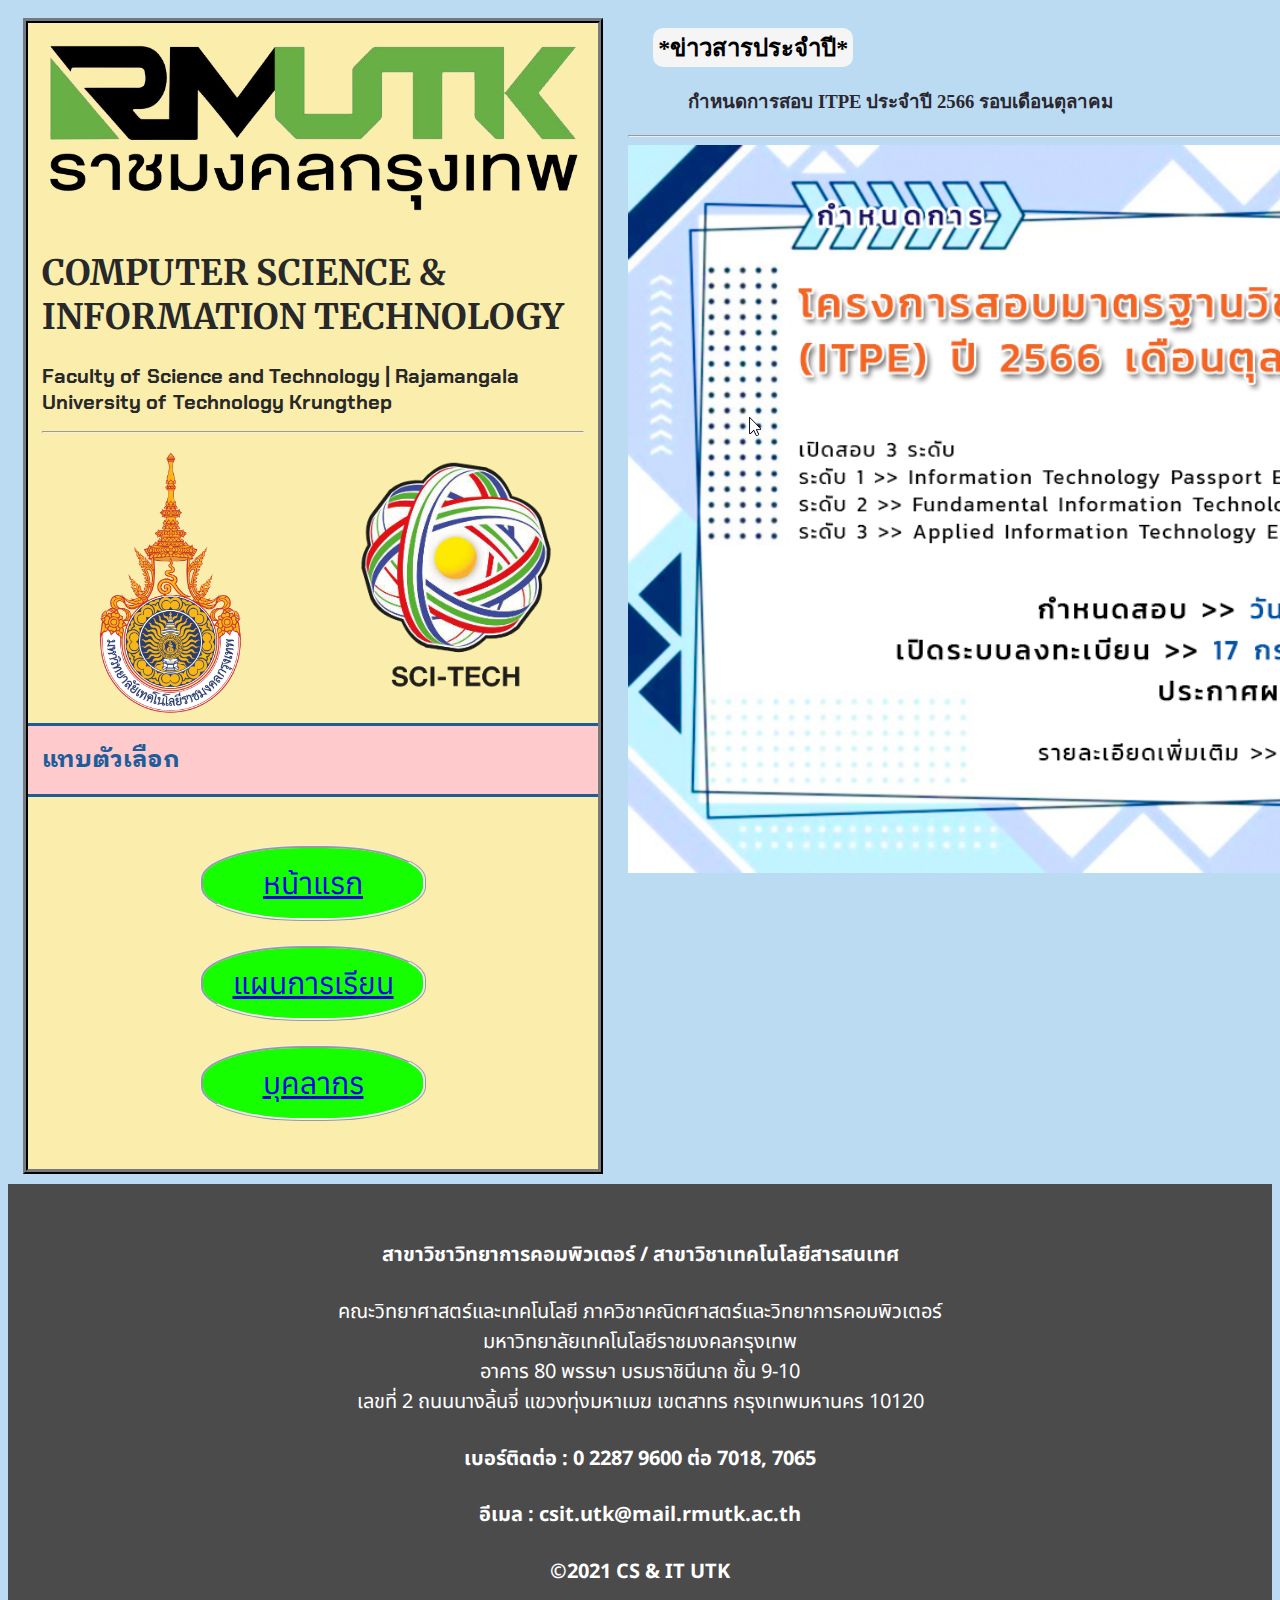
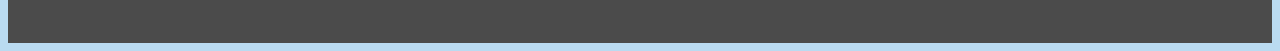
<file: index.html>
<!DOCTYPE html>
<html lang="en">

<head>
    <meta charset="UTF-8">
    <meta name="viewport" content="width=device-width, initial-scale=1.0">
    <link rel="stylesheet" href="mian/mian.css">
    <link rel="stylesheet" href="home_page.css">
    <title>Home Page</title>

</head>

<style>
    body {
        background-color: #badbf1;
    }
</style>

<body>
    <div class="mian_class">
        <div class="mian">
            <div class="img_rmutk">
                <img src="mian/img_main/rmutk.png" style="width: 530px;">
            </div>
            <diV class="CS">
                <h1 class="CS_IT" style="font-size: 35px;">COMPUTER SCIENCE & INFORMATION TECHNOLOGY</h1>
            </diV>
            <div class="fr">
                <P>
                <div>
                    <h2 class="FR_RU" style="font-size: 20PX;">Faculty of Science and Technology | Rajamangala University of Technology Krungthep</h2>
                </div>
                </P>
                <hr>
                </hr>
            </div>
            <div class="UTK_SCI">
                <div><img src="mian/img_main/RMUTK-LOGO.png" style="max-width: 150px;"></img></div>
                <div><img src="mian/img_main/SCI.png" style="max-width: 250px;"></img></div>
            </div>

            <div class="tap">
                <h2 style="margin: 14px;">แทบตัวเลือก</h2>
            </div>
            <br></br>
            <div class="toppic">
                <p><a class="toppic" href="index.html">
                        <div class="menu">หน้าแรก</div>
                    </a>
                </p>
                <p><a class="toppic" href="./study_plan/study_plan.html">
                        <div class="menu">แผนการเรียน</div>
                    </a>
                </p>
                <p><a class="toppic" href="./personnel/personnel.html">
                        <div class="menu">บุคลากร</div>
                    </a>
                </p>
            </div>

            <br></br>
        </div>

        <div class="home_page">
            <div class="news">
                <h2>*ข่าวสารประจำปี*</h2>
            </div>
            <div class="text00">
                <h3>กำหนดการสอบ ITPE ประจำปี 2566 รอบเดือนตุลาคม</h3>
            </div>
            <hr>
            </hr>
            <div class="message">
                <div class="img_ms" style="width: 50%;"><img src="./img/message.png"></img></div>
            </div>
            <br></br>
        </div>
    </div>

    <footer>
        <div class="details">
            <br>
            <div>
                <h4 class="A4">สาขาวิชาวิทยาการคอมพิวเตอร์ / สาขาวิชาเทคโนโลยีสารสนเทศ</h4>
            </div>
            <div>คณะวิทยาศาสตร์และเทคโนโลยี ภาควิชาคณิตศาสตร์และวิทยาการคอมพิวเตอร์</div>
            <div>มหาวิทยาลัยเทคโนโลยีราชมงคลกรุงเทพ</div>
            <div>อาคาร 80 พรรษา บรมราชินีนาถ ชั้น 9-10</div>
            <div>เลขที่ 2 ถนนนางลิ้นจี่ แขวงทุ่งมหาเมฆ เขตสาทร กรุงเทพมหานคร 10120</div>
            <div>
                <h4 class="A4">เบอร์ติดต่อ : 0 2287 9600 ต่อ 7018, 7065</h4>
            </div>
            <div>
                <h4 class="A4">อีเมล : csit.utk@mail.rmutk.ac.th</h4>
            </div>
            <div>
                <h4 class="A4">©2021 CS & IT UTK</h4>
            </div>
        </br>
        </div>
    </footer>


</body>

</html>
</file>
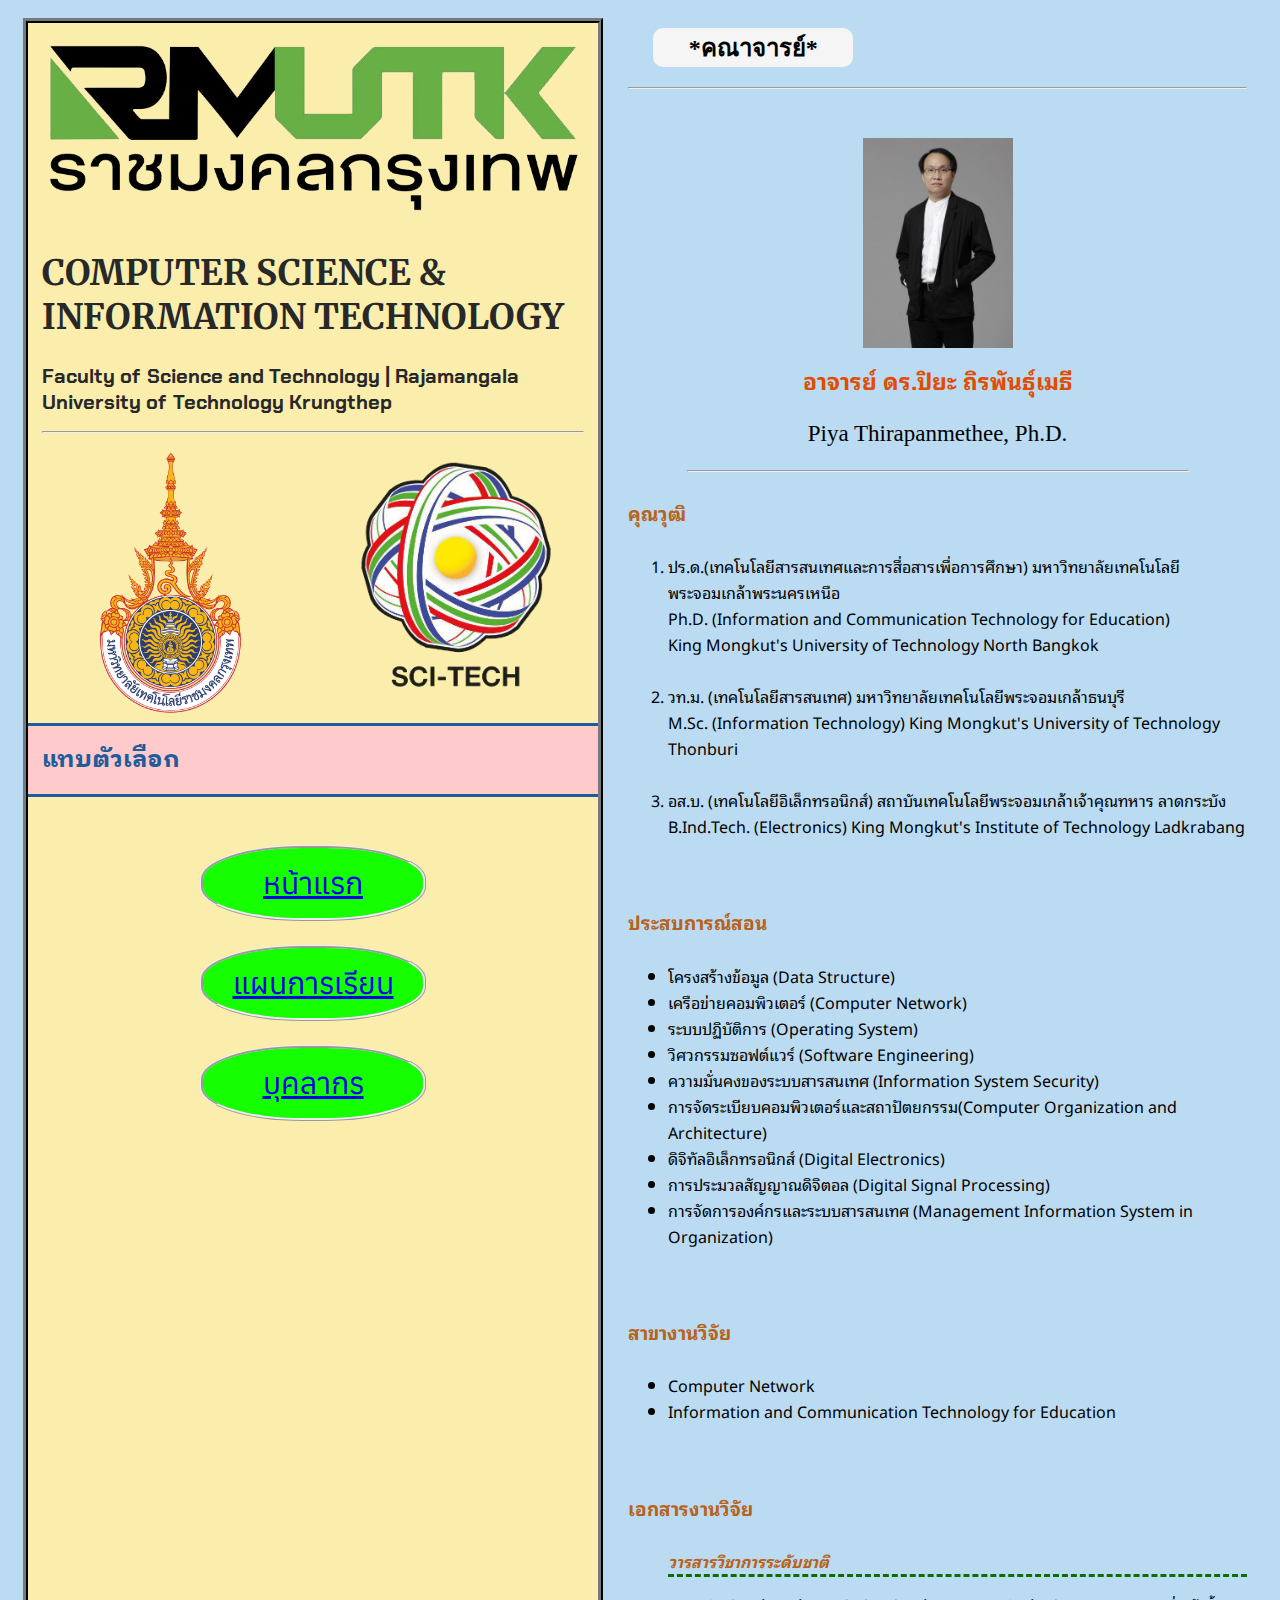
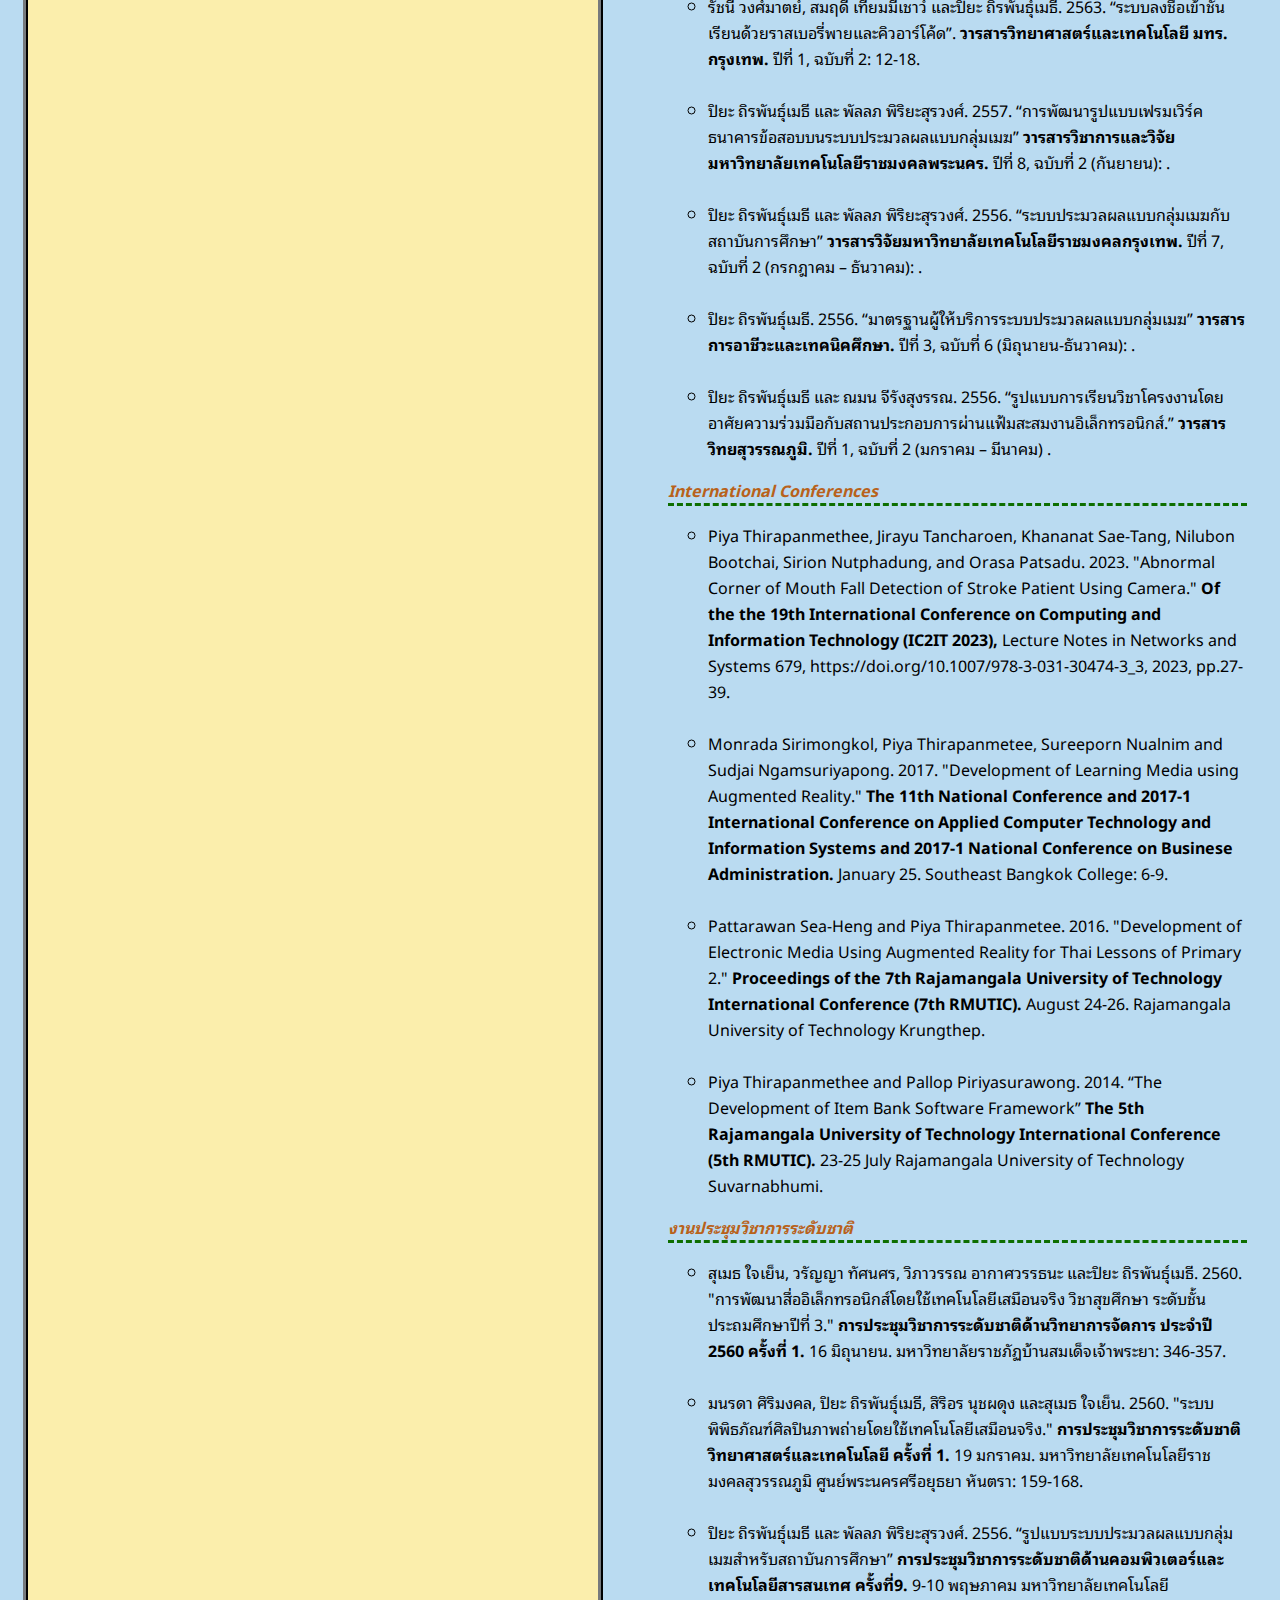
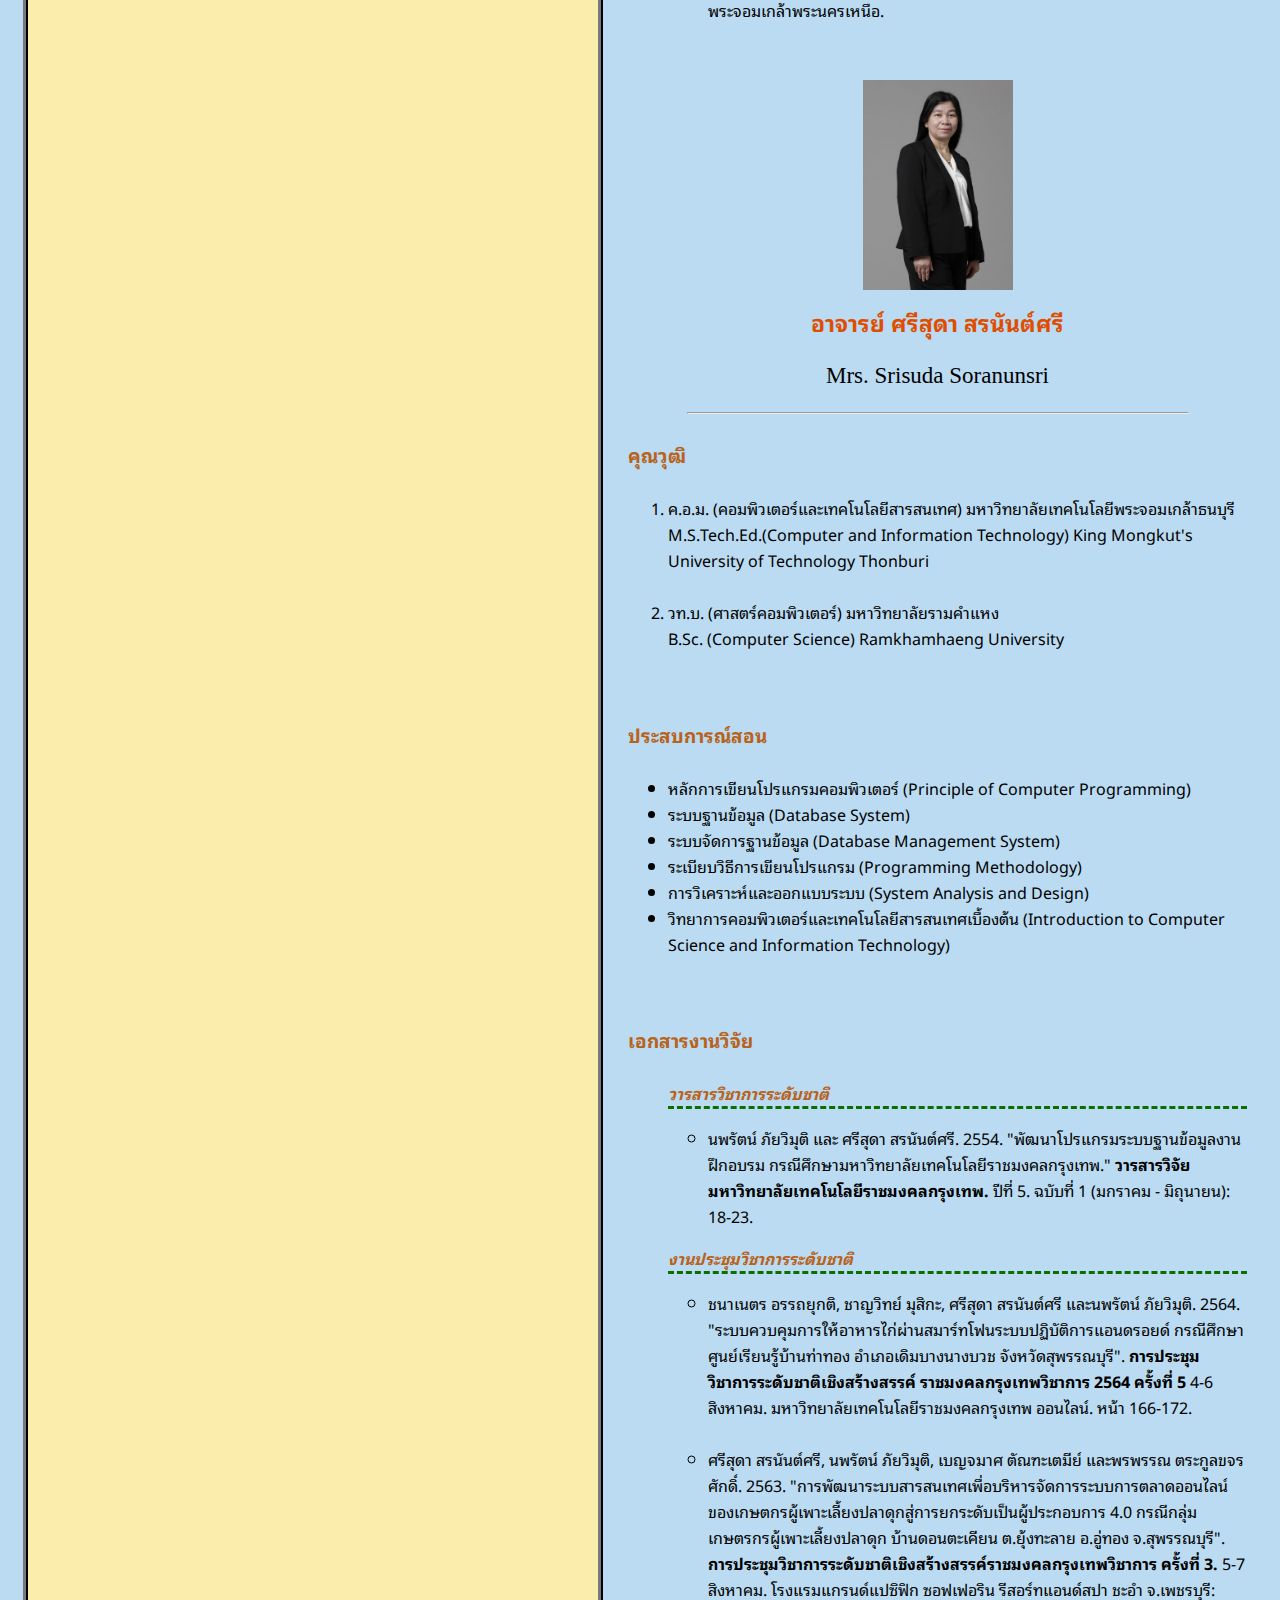
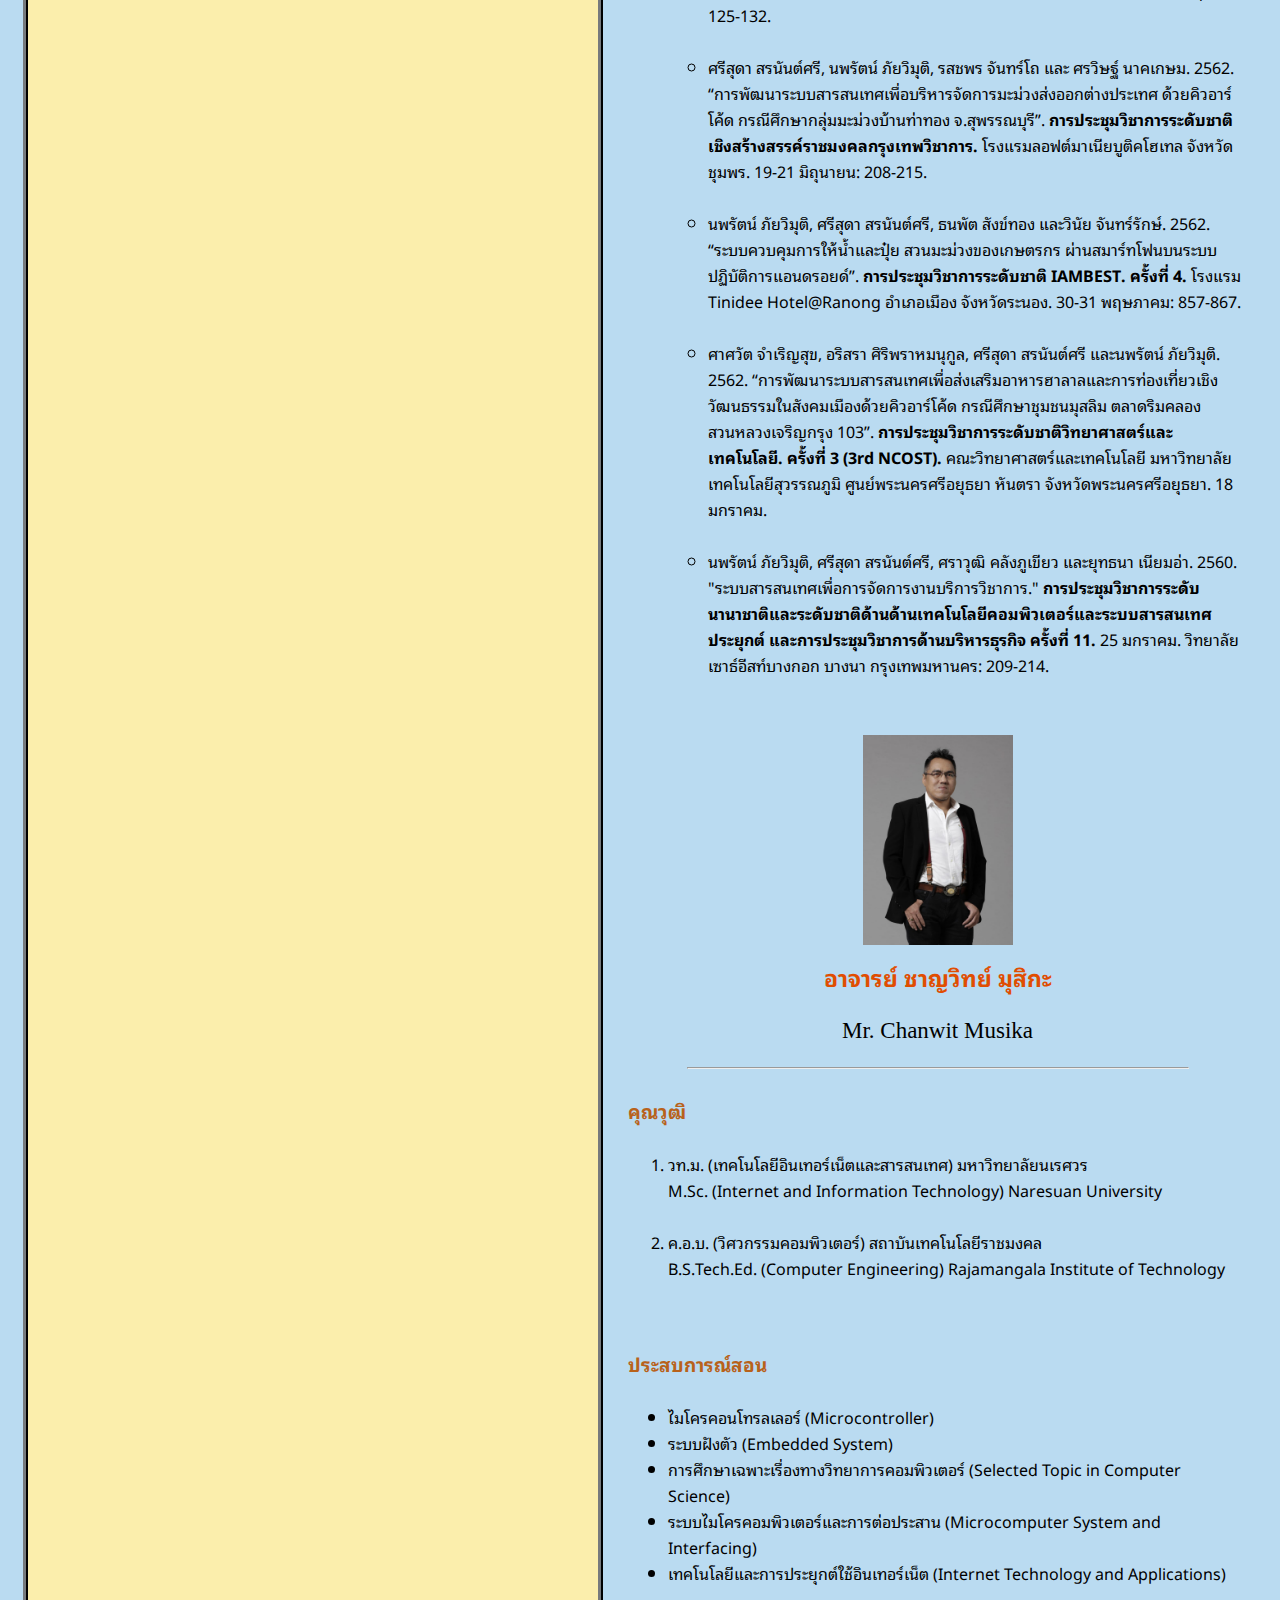
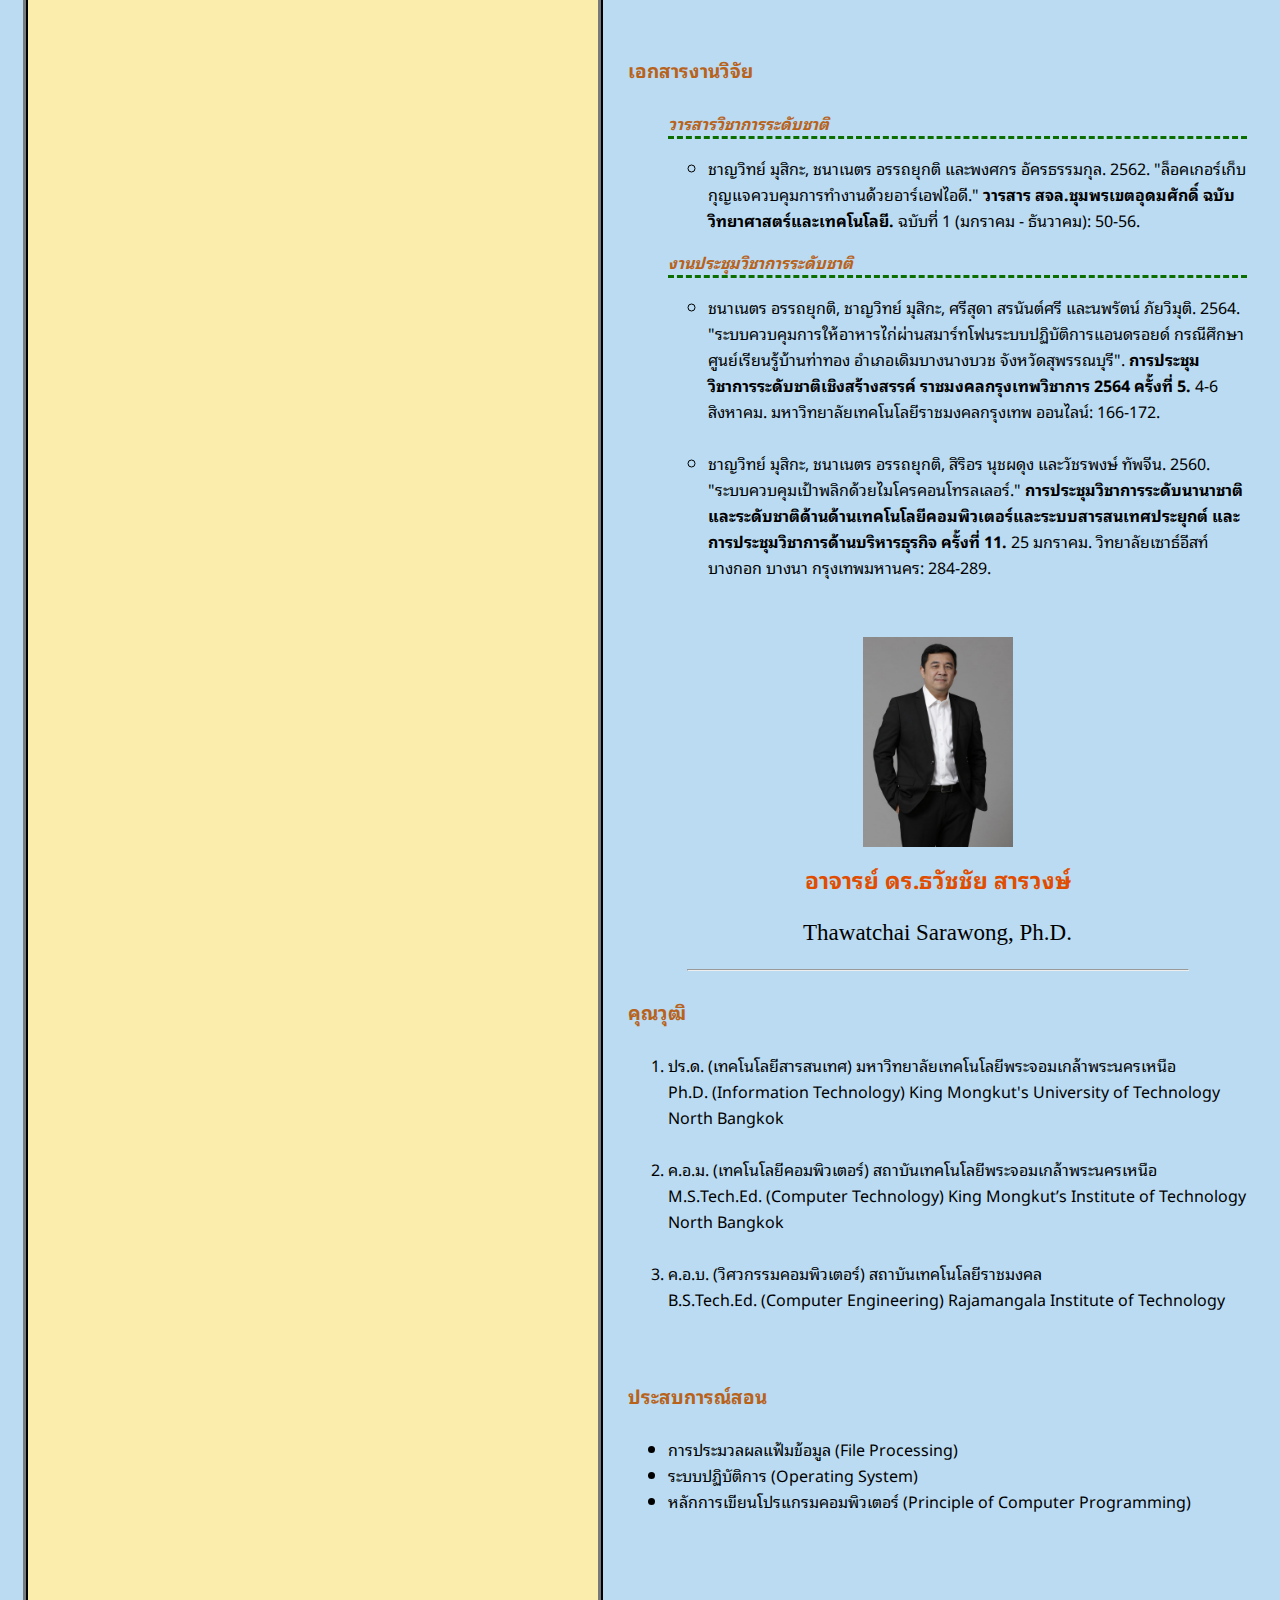
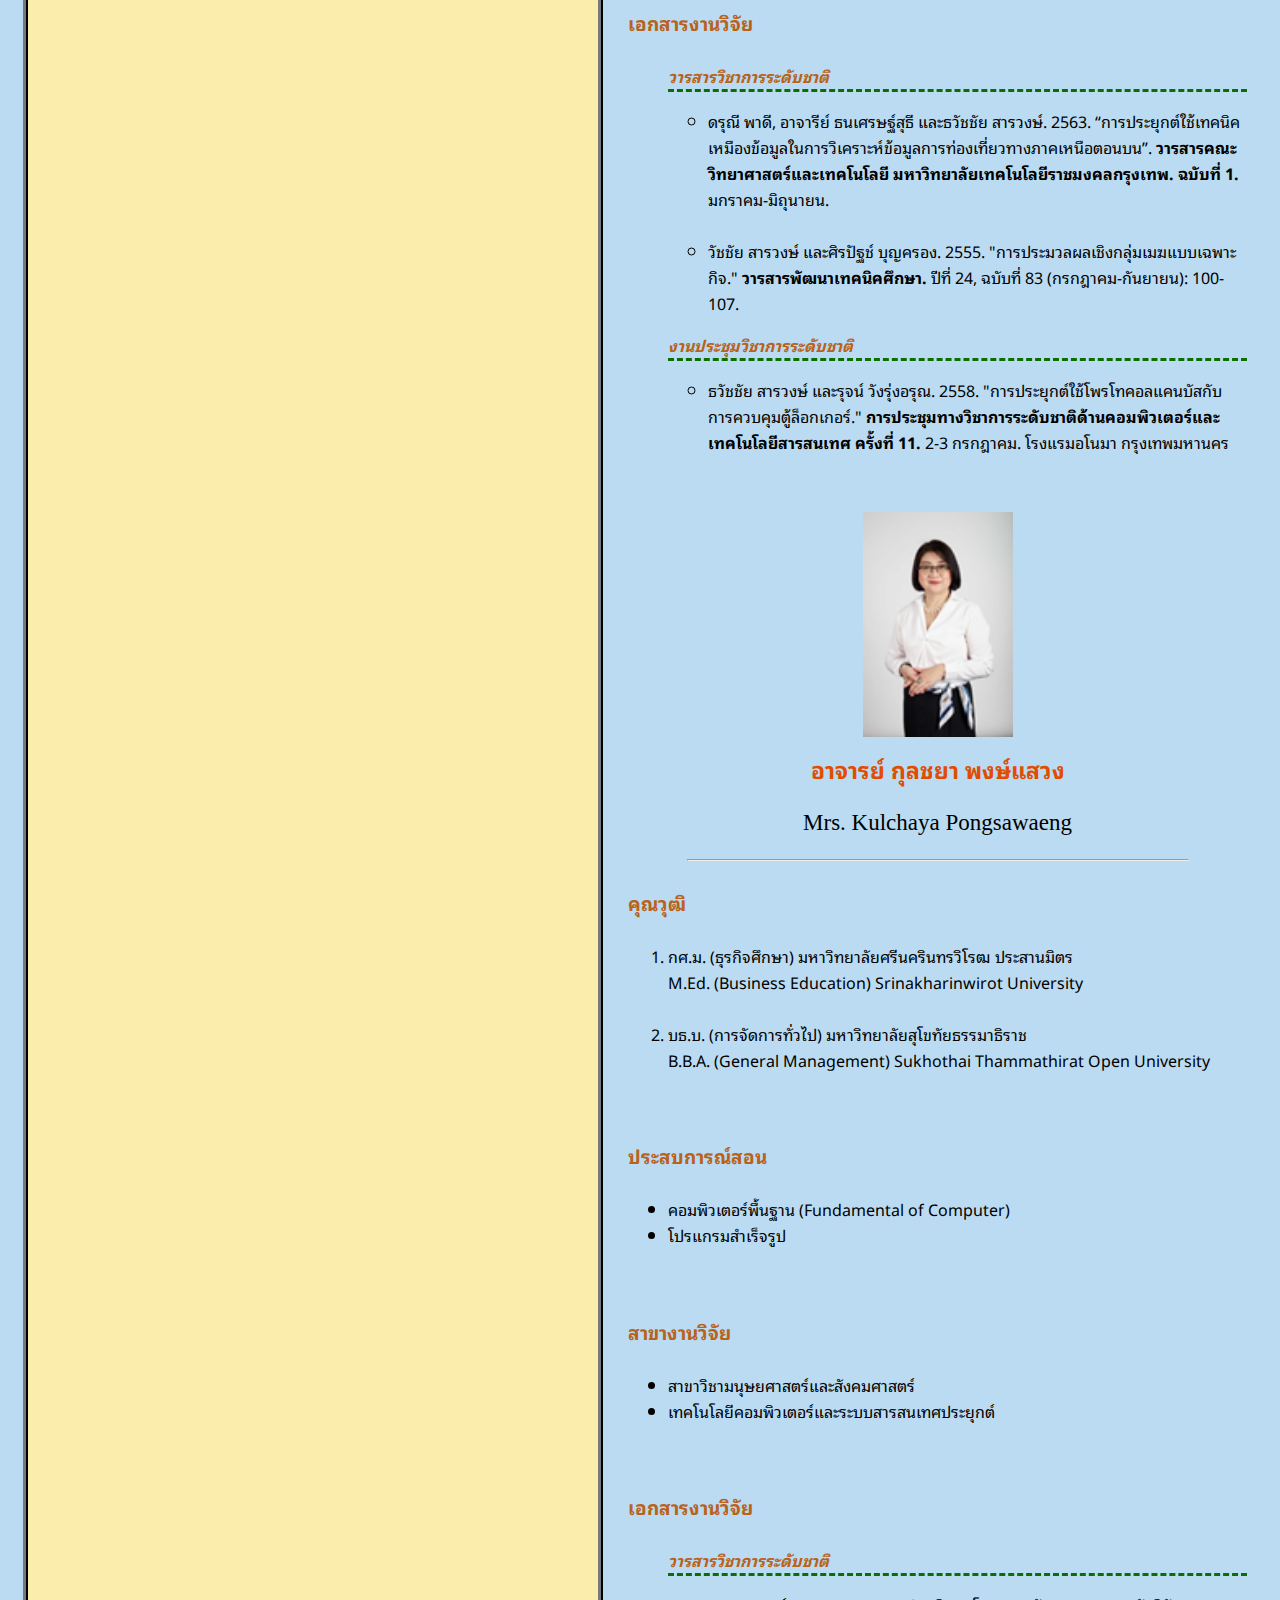
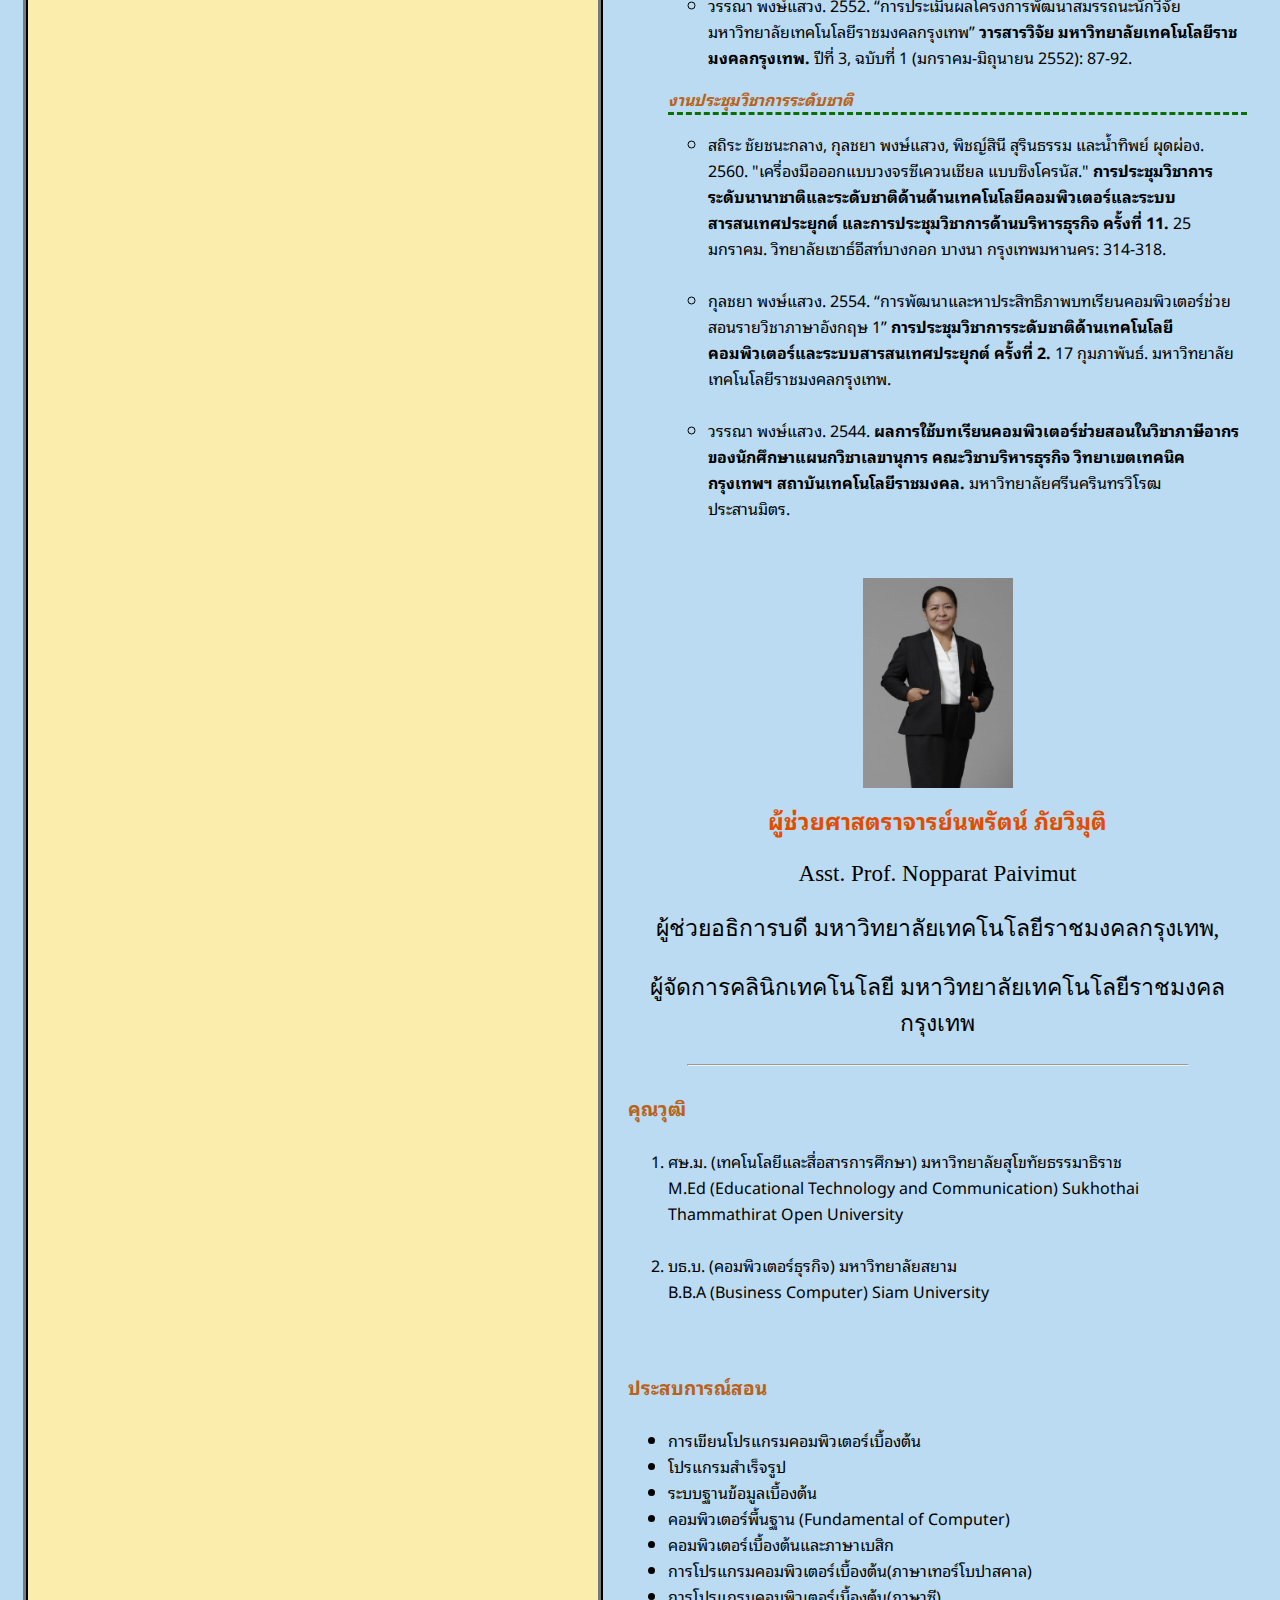
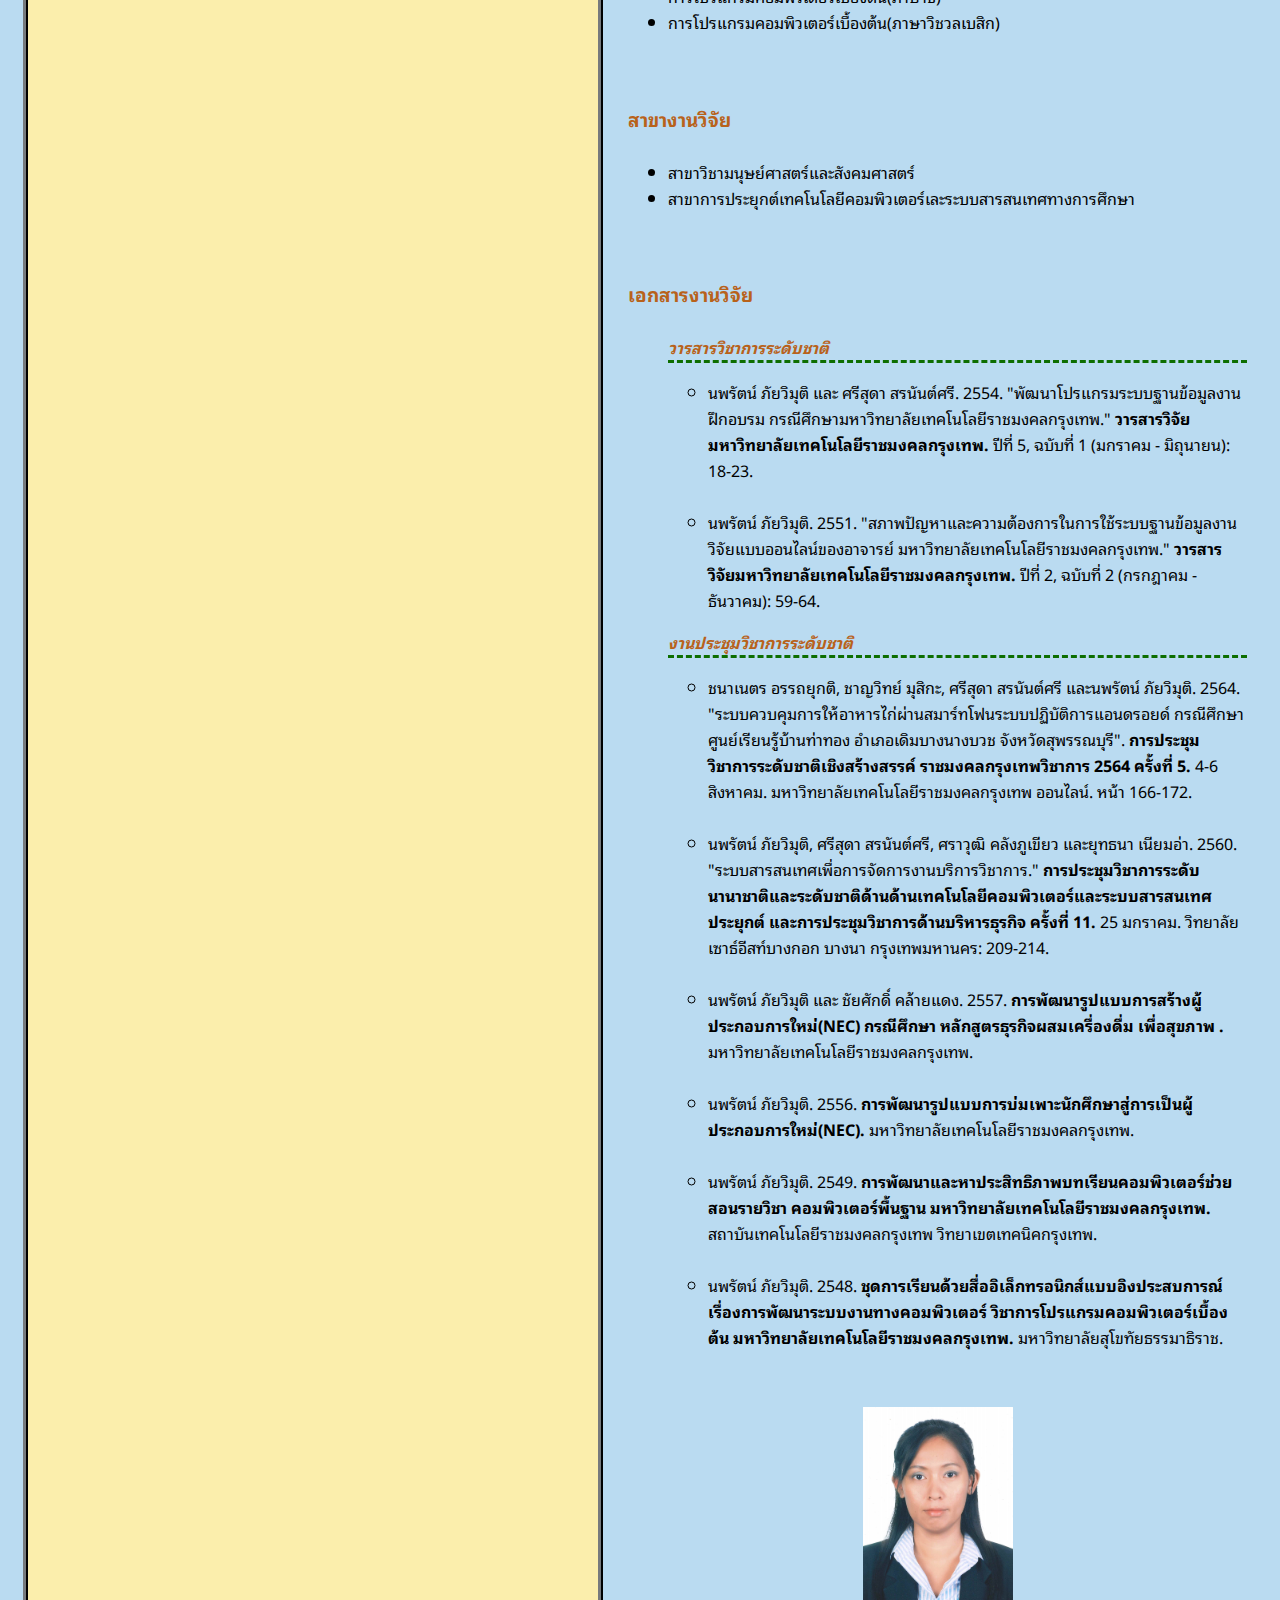
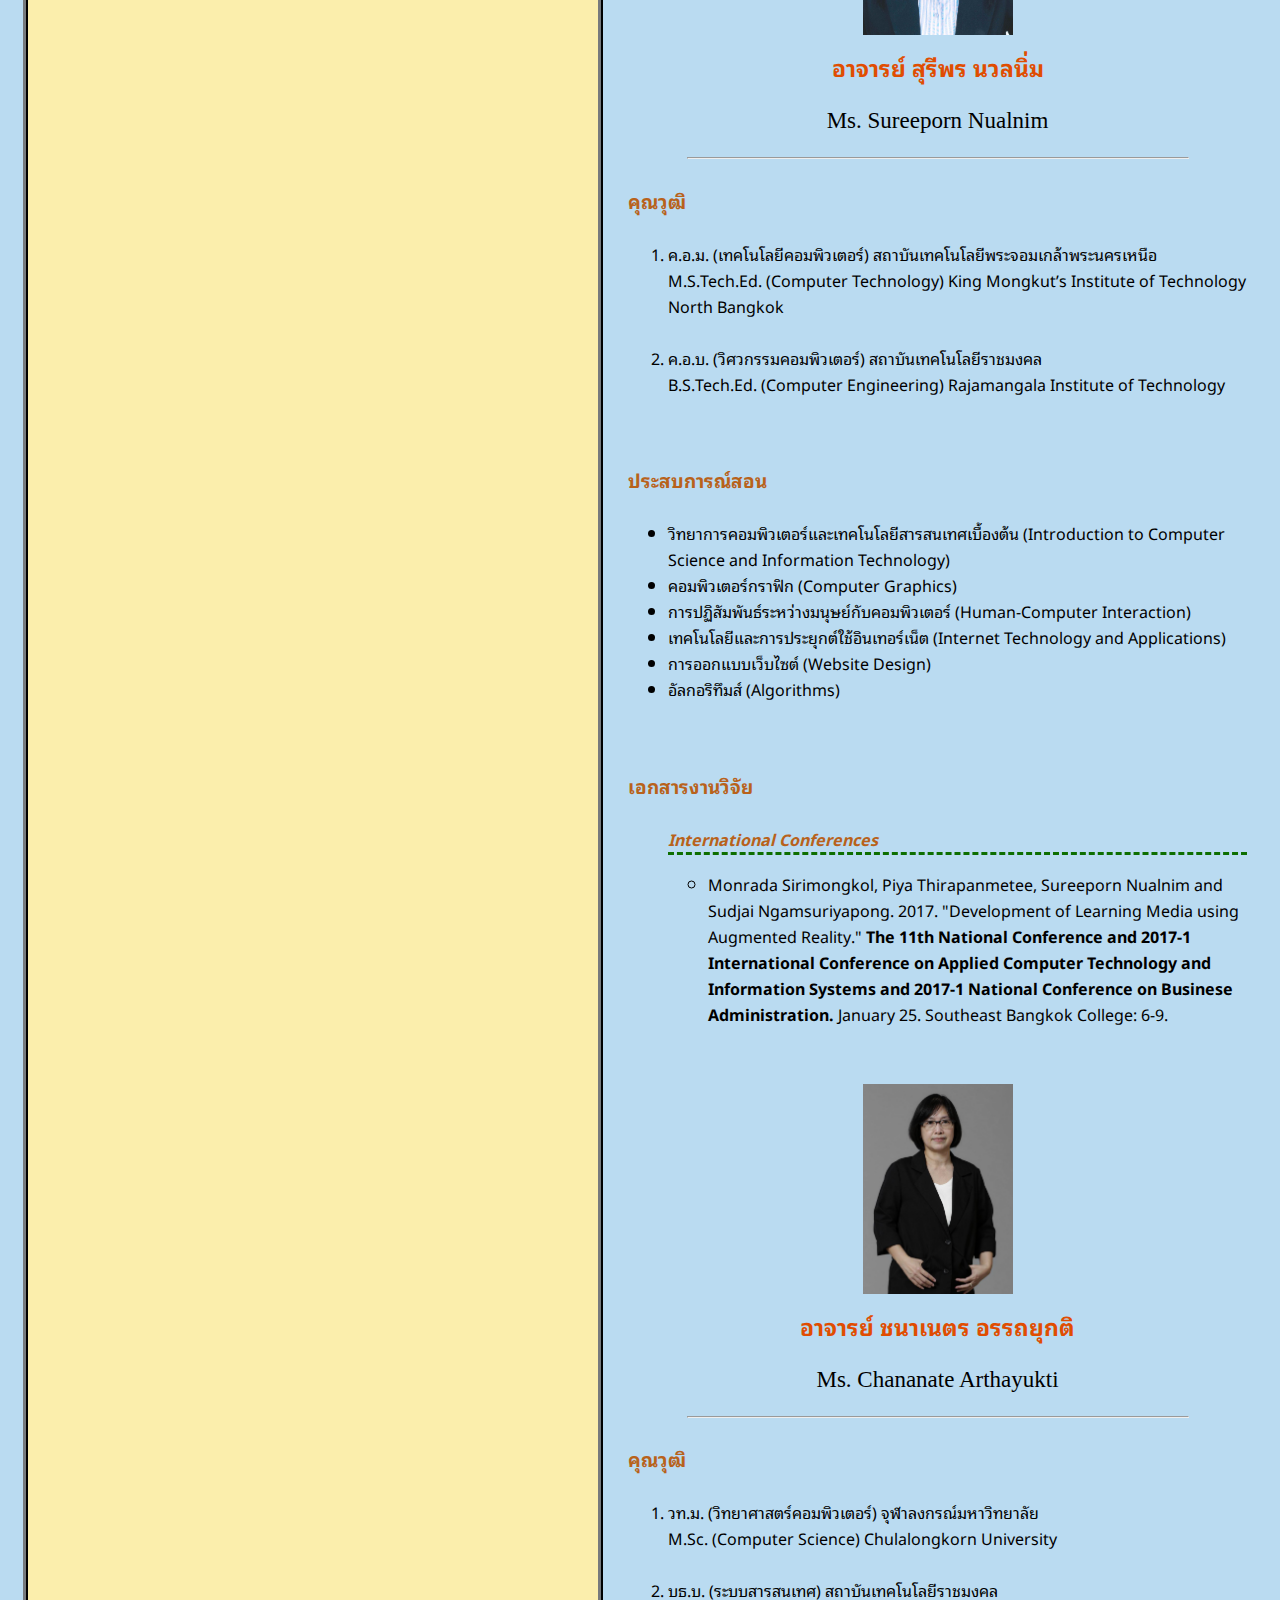
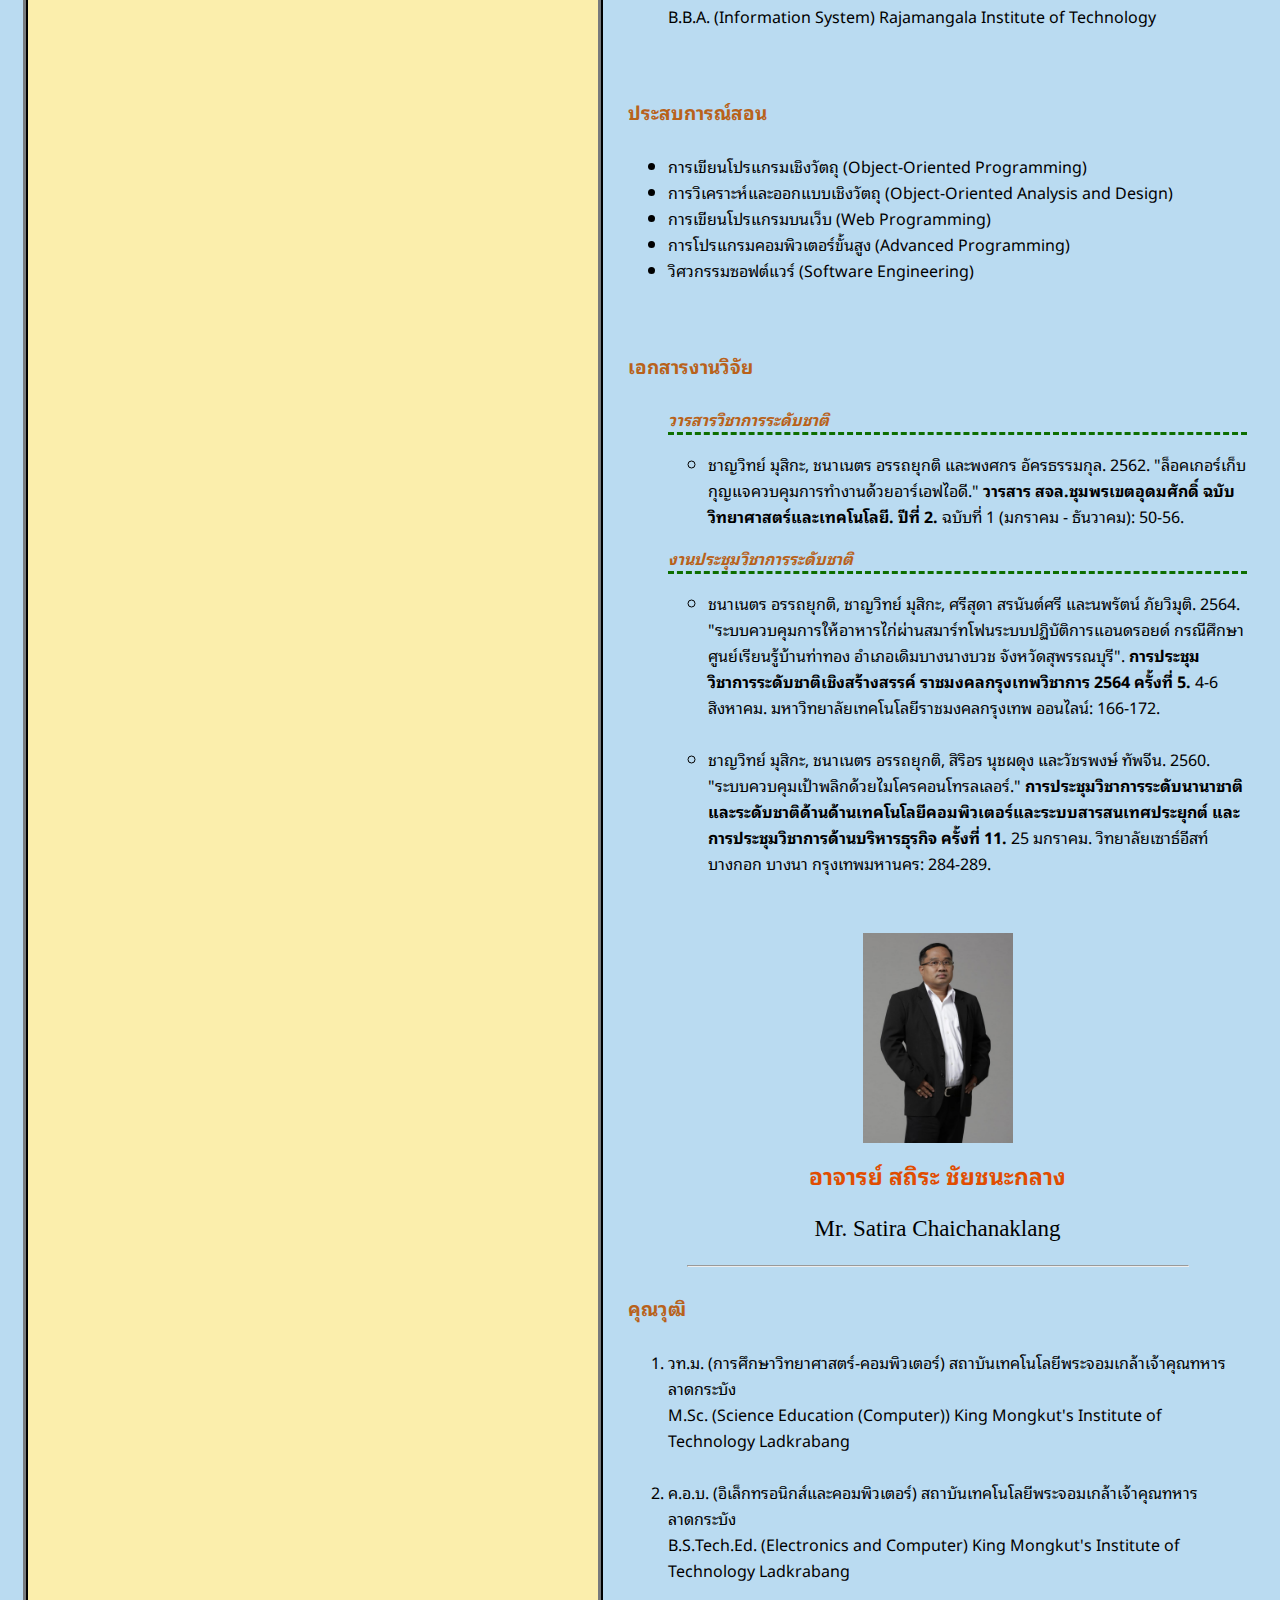
<file: personnel/personnel.html>
<!DOCTYPE html>
<html lang="en">

<head>
    <meta charset="UTF-8">
    <meta name="viewport" content="width=device-width, initial-scale=1.0">
    <link rel="stylesheet" href="/mian/mian.css">
    <link rel="stylesheet" href="personnel.css">
    <title>Personnel</title>
</head>

<style>
    body {
        background-color: #badbf1;
    }
</style>

<body>
    <div class="mian_class">
        <div class="mian">
            <div class="img_rmutk">
                <img src="/mian/img_main/rmutk.png" style="width: 530px;">
            </div>
            <diV class="CS">
                <h1 class="CS_IT" style="font-size: 35px;">COMPUTER SCIENCE & INFORMATION TECHNOLOGY</h1>
            </diV>
            <div class="fr">
                <P>
                <div>
                    <h2 class="FR_RU" style="font-size: 20PX;">Faculty of Science and Technology | Rajamangala University of Technology Krungthep</h2>
                </div>
                </P>
                <hr>
                </hr>
            </div>
            <div class="UTK_SCI">
                <div><img src="/mian/img_main/RMUTK-LOGO.png" style="max-width: 150px;"></img></div>
                <div><img src="/mian/img_main/SCI.png" style="max-width: 250px;"></img></div>
            </div>

            <div class="tap">
                <h2 style="margin: 14px;">แทบตัวเลือก</h2>
            </div>
            <br></br>
            <div class="toppic">
                <p><a class="toppic" href="/index.html">
                        <div class="menu">หน้าแรก</div>
                    </a>
                </p>
                <p><a class="toppic" href="/study_plan/study_plan.html">
                        <div class="menu">แผนการเรียน</div>
                    </a>
                </p>
                <p><a class="toppic" href="personnel.html">
                        <div class="menu">บุคลากร</div>
                    </a>
                </p>
            </div>

            <br></br>
        </div>

        <div class="personnel">
            <div class="ps">
                <h2>*คณาจารย์*</h2>
            </div>
            <hr>
            </hr><br></br>

            <div class="teacher"><!--Piya-->
                <img src="img_mt/piya.jpg" class="img_ps">
                <p class="master">อาจารย์ ดร.ปิยะ ถิรพันธุ์เมธี</p>
                <p>Piya Thirapanmethee, Ph.D.</p>
                <hr width="500px">
                </hr>
                <div class="detail">
                    <h4>คุณวุฒิ</h4>
                    <ol>
                        <li>
                            ปร.ด.(เทคโนโลยีสารสนเทศและการสื่อสารเพื่อการศึกษา)
                            มหาวิทยาลัยเทคโนโลยีพระจอมเกล้าพระนครเหนือ
                            <br>
                            Ph.D. (Information and Communication Technology for Education)
                            <br>
                            King Mongkut's University of Technology North Bangkok
                        </li>
                        <br>
                        <li>
                            วท.ม. (เทคโนโลยีสารสนเทศ) มหาวิทยาลัยเทคโนโลยีพระจอมเกล้าธนบุรี
                            <br>
                            M.Sc. (Information Technology) King Mongkut's University of Technology Thonburi
                        </li>
                        <br>
                        <li>
                            อส.บ. (เทคโนโลยีอิเล็กทรอนิกส์) สถาบันเทคโนโลยีพระจอมเกล้าเจ้าคุณทหาร ลาดกระบัง
                            <br>
                            B.Ind.Tech. (Electronics) King Mongkut's Institute of Technology Ladkrabang
                        </li>
                    </ol>
                    <br>
                    <h4>ประสบการณ์สอน</h4>
                    <ul>
                        <li>โครงสร้างข้อมูล (Data Structure)</li>
                        <li>เครือข่ายคอมพิวเตอร์ (Computer Network)</li>
                        <li>ระบบปฏิบัติการ (Operating System)</li>
                        <li>วิศวกรรมซอฟต์แวร์ (Software Engineering)</li>
                        <li>ความมั่นคงของระบบสารสนเทศ (Information System Security)</li>
                        <li>การจัดระเบียบคอมพิวเตอร์และสถาปัตยกรรม(Computer Organization and Architecture)</li>
                        <li>ดิจิทัลอิเล็กทรอนิกส์ (Digital Electronics)</li>
                        <li>การประมวลสัญญาณดิจิตอล (Digital Signal Processing)</li>
                        <li>การจัดการองค์กรและระบบสารสนเทศ (Management Information System in Organization)</li>
                    </ul>
                    <br>
                    <h4>สาขางานวิจัย</h4>
                    <ul>
                        <li>Computer Network</li>
                        <li>Information and Communication Technology for Education</li>
                    </ul>
                    <br>
                    <h4>เอกสารงานวิจัย</h4>
                    <ul>
                        <p class="tap1">วารสารวิชาการระดับชาติ</p>
                        <ul>
                            <li>รัชนี วงศ์มาตย์, สมฤดี เทียมมีเชาว์ และปิยะ ถิรพันธุ์เมธี.   2563.  “ระบบลงชื่อเข้าชั้นเรียนด้วยราสเบอรี่พายและคิวอาร์โค้ด”.
                                <b> วารสารวิทยาศาสตร์และเทคโนโลยี มทร. กรุงเทพ.</b>
                                ปีที่ 1, ฉบับที่ 2: 12-18.
                            </li>
                            <br>
                            <li>ปิยะ ถิรพันธุ์เมธี และ พัลลภ พิริยะสุรวงศ์.  2557.  “การพัฒนารูปแบบเฟรมเวิร์คธนาคารข้อสอบบนระบบประมวลผลแบบกลุ่มเมฆ”
                                <b> วารสารวิชาการและวิจัยมหาวิทยาลัยเทคโนโลยีราชมงคลพระนคร.</b>
                                ปีที่ 8, ฉบับที่ 2 (กันยายน): .
                            </li>
                            <br>
                            <li>ปิยะ ถิรพันธุ์เมธี และ พัลลภ พิริยะสุรวงศ์.  2556.  “ระบบประมวลผลแบบกลุ่มเมฆกับสถาบันการศึกษา”
                                <b> วารสารวิจัยมหาวิทยาลัยเทคโนโลยีราชมงคลกรุงเทพ.</b>
                                ปีที่ 7, ฉบับที่ 2 (กรกฎาคม – ธันวาคม): .
                            </li>
                            <br>
                            <li>ปิยะ ถิรพันธุ์เมธี.  2556.  “มาตรฐานผู้ให้บริการระบบประมวลผลแบบกลุ่มเมฆ”
                                <b> วารสารการอาชีวะและเทคนิคศึกษา.</b>
                                ปีที่ 3, ฉบับที่ 6 (มิถุนายน-ธันวาคม): .
                            </li>
                            <br>
                            <li>ปิยะ ถิรพันธุ์เมธี และ ณมน จีรังสุงรรณ.  2556.  “รูปแบบการเรียนวิชาโครงงานโดยอาศัยความร่วมมือกับสถานประกอบการผ่านแฟ้มสะสมงานอิเล็กทรอนิกส์.”
                                <b> วารสารวิทยสุวรรณภูมิ.</b>
                                ปีที่ 1, ฉบับที่ 2 (มกราคม – มีนาคม) .
                            </li>
                        </ul>
                        <p class="tap1">International Conferences</p>
                        <ul>
                            <li>Piya Thirapanmethee, Jirayu Tancharoen, Khananat Sae-Tang, Nilubon Bootchai, Sirion Nutphadung, and Orasa Patsadu.  2023.  "Abnormal Corner of Mouth Fall Detection of Stroke Patient Using Camera."
                                <b> Of the the 19th International Conference on Computing and Information Technology (IC2IT 2023),</b>
                                Lecture Notes in Networks and Systems 679, https://doi.org/10.1007/978-3-031-30474-3_3, 2023, pp.27-39.
                            </li>
                            <br>
                            <li>Monrada Sirimongkol, Piya Thirapanmetee, Sureeporn Nualnim and Sudjai Ngamsuriyapong.  2017.  "Development of Learning Media using Augmented Reality."
                                <b> The 11th National Conference and 2017-1 International Conference on Applied Computer Technology and Information Systems and 2017-1 National Conference on Businese Administration.</b>
                                January 25.  Southeast Bangkok College: 6-9.
                            </li>
                            <br>
                            <li>Pattarawan Sea-Heng and Piya Thirapanmetee.  2016.  "Development of Electronic Media Using Augmented Reality for Thai Lessons of Primary 2."
                                <b> Proceedings of the 7th Rajamangala University of Technology International Conference (7th RMUTIC).</b>
                                August 24-26.  Rajamangala University of Technology Krungthep.
                            </li>
                            <br>
                            <li>Piya Thirapanmethee and Pallop Piriyasurawong.  2014.  “The Development of Item Bank Software Framework”
                                <b> The 5th Rajamangala University of Technology International Conference (5th RMUTIC).</b>
                                23-25 July Rajamangala University of Technology Suvarnabhumi.
                            </li>
                        </ul>
                        <p class="tap1">งานประชุมวิชาการระดับชาติ</p>
                        <ul>
                            <li>สุเมธ ใจเย็น, วรัญญา ทัศนศร, วิภาวรรณ อากาศวรรธนะ และปิยะ ถิรพันธุ์เมธี.  2560.  "การพัฒนาสื่ออิเล็กทรอนิกส์โดยใช้เทคโนโลยีเสมือนจริง วิชาสุขศึกษา ระดับชั้นประถมศึกษาปีที่ 3."
                                <b> การประชุมวิชาการระดับชาติด้านวิทยาการจัดการ ประจำปี 2560 ครั้งที่ 1.</b>
                                16 มิถุนายน.  มหาวิทยาลัยราชภัฏบ้านสมเด็จเจ้าพระยา: 346-357.
                            </li>
                            <br>
                            <li>มนรดา ศิริมงคล, ปิยะ ถิรพันธุ์เมธี, สิริอร นุชผดุง และสุเมธ ใจเย็น.  2560.  "ระบบพิพิธภัณฑ์ศิลปินภาพถ่ายโดยใช้เทคโนโลยีเสมือนจริง."
                                <b> การประชุมวิชาการระดับชาติวิทยาศาสตร์และเทคโนโลยี ครั้งที่ 1.</b>
                                19 มกราคม.  มหาวิทยาลัยเทคโนโลยีราชมงคลสุวรรณภูมิ ศูนย์พระนครศรีอยุธยา หันตรา: 159-168.
                            </li>
                            <br>
                            <li>ปิยะ ถิรพันธุ์เมธี และ พัลลภ พิริยะสุรวงศ์.  2556.  “รูปแบบระบบประมวลผลแบบกลุ่มเมฆสำหรับสถาบันการศึกษา”
                                <b> การประชุมวิชาการระดับชาติด้านคอมพิวเตอร์และเทคโนโลยีสารสนเทศ ครั้งที่9.</b>
                                9-10 พฤษภาคม มหาวิทยาลัยเทคโนโลยีพระจอมเกล้าพระนครเหนือ.
                            </li>
                        </ul>
                    </ul>
                </div>
            </div>
            
            <br></br>
            <div class="teacher"><!--Srisuda-->
                <img src="img_mt/Srisuda.jpg" class="img_ps">
                <p class="master">อาจารย์ ศรีสุดา สรนันต์ศรี</p>
                <p>Mrs. Srisuda Soranunsri</p>
                <hr width="500px">
                </hr>
                <div class="detail">
                    <h4>คุณวุฒิ</h4>
                    <ol>
                        <li>
                            ค.อ.ม. (คอมพิวเตอร์และเทคโนโลยีสารสนเทศ) มหาวิทยาลัยเทคโนโลยีพระจอมเกล้าธนบุรี
                            <br>
                            M.S.Tech.Ed.(Computer and Information Technology) King Mongkut's University of Technology Thonburi
                            <br>
                        </li>
                        <br>
                        <li>
                            วท.บ. (ศาสตร์คอมพิวเตอร์) มหาวิทยาลัยรามคำแหง
                            <br>
                            B.Sc. (Computer Science) Ramkhamhaeng University
                        </li>
                    </ol>
                    <br>
                    <h4>ประสบการณ์สอน</h4>
                    <ul>
                        <li>หลักการเขียนโปรแกรมคอมพิวเตอร์ (Principle of Computer Programming)</li>
                        <li>ระบบฐานข้อมูล (Database System)</li>
                        <li>ระบบจัดการฐานข้อมูล (Database Management System)</li>
                        <li>ระเบียบวิธีการเขียนโปรแกรม (Programming Methodology)</li>
                        <li>การวิเคราะห์และออกแบบระบบ (System Analysis and Design)</li>
                        <li>วิทยาการคอมพิวเตอร์และเทคโนโลยีสารสนเทศเบื้องต้น (Introduction to Computer Science and Information Technology)</li>
                    </ul>
                    <br>
                    <h4>เอกสารงานวิจัย</h4>
                    <ul>
                        <p class="tap1">วารสารวิชาการระดับชาติ</p>
                        <ul>
                            <li>นพรัตน์ ภัยวิมุติ และ ศรีสุดา สรนันต์ศรี.  2554.  "พัฒนาโปรแกรมระบบฐานข้อมูลงานฝึกอบรม กรณีศึกษามหาวิทยาลัยเทคโนโลยีราชมงคลกรุงเทพ."
                                <b> วารสารวิจัยมหาวิทยาลัยเทคโนโลยีราชมงคลกรุงเทพ.</b>
                                ปีที่ 5.  ฉบับที่ 1 (มกราคม - มิถุนายน): 18-23.
                        </ul>
                        <p class="tap1">งานประชุมวิชาการระดับชาติ</p>
                        <ul>
                            <li>ชนาเนตร อรรถยุกติ, ชาญวิทย์ มุสิกะ, ศรีสุดา สรนันต์ศรี และนพรัตน์ ภัยวิมุติ.  2564.  "ระบบควบคุมการให้อาหารไก่ผ่านสมาร์ทโฟนระบบปฏิบัติการแอนดรอยด์ กรณีศึกษาศูนย์เรียนรู้บ้านท่าทอง อำเภอเดิมบางนางบวช จังหวัดสุพรรณบุรี".
                                <b> การประชุมวิชาการระดับชาติเชิงสร้างสรรค์ ราชมงคลกรุงเทพวิชาการ 2564 ครั้งที่ 5</b>
                                4-6 สิงหาคม. มหาวิทยาลัยเทคโนโลยีราชมงคลกรุงเทพ ออนไลน์. หน้า 166-172.
                            </li>
                            <br>
                            <li>ศรีสุดา สรนันต์ศรี, นพรัตน์ ภัยวิมุติ, เบญจมาศ ตัณฑะเตมีย์ และพรพรรณ ตระกูลขจรศักดิ์.  2563.  "การพัฒนาระบบสารสนเทศเพื่อบริหารจัดการระบบการตลาดออนไลน์ของเกษตกรผู้เพาะเลี้ยงปลาดุกสู่การยกระดับเป็นผู้ประกอบการ 4.0 กรณีกลุ่มเกษตรกรผู้เพาะเลี้ยงปลาดุก บ้านดอนตะเคียน ต.ยุ้งทะลาย อ.อู่ทอง จ.สุพรรณบุรี".
                                <b> การประชุมวิชาการระดับชาติเชิงสร้างสรรค์ราชมงคลกรุงเทพวิชาการ ครั้งที่ 3.</b>
                                5-7 สิงหาคม.   โรงแรมแกรนด์แปซิฟิก ซอฟเฟอริน รีสอร์ทแอนด์สปา ชะอำ จ.เพชรบุรี: 125-132.
                            </li>
                            <br>
                            <li>ศรีสุดา สรนันต์ศรี, นพรัตน์ ภัยวิมุติ, รสชพร จันทร์โถ และ ศรวิษฐ์ นาคเกษม. 2562. “การพัฒนาระบบสารสนเทศเพื่อบริหารจัดการมะม่วงส่งออกต่างประเทศ ด้วยคิวอาร์โค้ด กรณีศึกษากลุ่มมะม่วงบ้านท่าทอง จ.สุพรรณบุรี”.
                                <b> การประชุมวิชาการระดับชาติเชิงสร้างสรรค์ราชมงคลกรุงเทพวิชาการ.</b>
                                โรงแรมลอฟต์มาเนียบูติคโฮเทล จังหวัดชุมพร. 19-21 มิถุนายน: 208-215.
                            </li>
                            <br>
                            <li>นพรัตน์ ภัยวิมุติ, ศรีสุดา สรนันต์ศรี, ธนพัต สังข์ทอง และวินัย จันทร์รักษ์. 2562. “ระบบควบคุมการให้น้ำและปุ๋ย สวนมะม่วงของเกษตรกร ผ่านสมาร์ทโฟนบนระบบปฏิบัติการแอนดรอยด์”.
                                <b> การประชุมวิชาการระดับชาติ IAMBEST. ครั้งที่ 4.</b>
                                โรงแรม Tinidee Hotel@Ranong อำเภอเมือง จังหวัดระนอง. 30-31 พฤษภาคม: 857-867.
                            </li>
                            <br>
                            <li>ศาศวัต จำเริญสุข, อริสรา ศิริพราหมนุกูล, ศรีสุดา สรนันต์ศรี และนพรัตน์ ภัยวิมุติ. 2562. “การพัฒนาระบบสารสนเทศเพื่อส่งเสริมอาหารฮาลาลและการท่องเที่ยวเชิงวัฒนธรรมในสังคมเมืองด้วยคิวอาร์โค้ด กรณีศึกษาชุมชนมุสลิม ตลาดริมคลองสวนหลวงเจริญกรุง 103”.
                                <b> การประชุมวิชาการระดับชาติวิทยาศาสตร์และเทคโนโลยี. ครั้งที่ 3 (3rd NCOST).</b>
                                คณะวิทยาศาสตร์และเทคโนโลยี มหาวิทยาลัยเทคโนโลยีสุวรรณภูมิ ศูนย์พระนครศรีอยุธยา หันตรา จังหวัดพระนครศรีอยุธยา. 18 มกราคม.
                            </li>
                            <br>
                            <li>นพรัตน์ ภัยวิมุติ, ศรีสุดา สรนันต์ศรี, ศราวุฒิ คลังภูเขียว และยุทธนา เนียมอ่า.  2560.  "ระบบสารสนเทศเพื่อการจัดการงานบริการวิชาการ."
                                <b> การประชุมวิชาการระดับนานาชาติและระดับชาติด้านด้านเทคโนโลยีคอมพิวเตอร์และระบบสารสนเทศประยุกต์ และการประชุมวิชาการด้านบริหารธุรกิจ ครั้งที่ 11.</b>
                                25 มกราคม.   วิทยาลัยเซาธ์อีสท์บางกอก บางนา กรุงเทพมหานคร: 209-214.
                            </li>
                        </ul>
                    </ul>
                </div>
            </div>

            <br></br>
            <div class="teacher"><!--Chanwit-->
                <img src="img_mt/chanwit.jpg" class="img_ps">
                <p class="master">อาจารย์ ชาญวิทย์ มุสิกะ</p>
                <p>Mr. Chanwit Musika</p>
                <hr width="500px">
                </hr>
                <div class="detail">
                    <h4>คุณวุฒิ</h4>
                    <ol>
                        <li>
                            วท.ม. (เทคโนโลยีอินเทอร์เน็ตและสารสนเทศ) มหาวิทยาลัยนเรศวร
                            <br>
                            M.Sc. (Internet and Information Technology) Naresuan University
                            <br>
                        </li>
                        <br>
                        <li>
                            ค.อ.บ. (วิศวกรรมคอมพิวเตอร์) สถาบันเทคโนโลยีราชมงคล
                            <br>
                            B.S.Tech.Ed. (Computer Engineering) Rajamangala Institute of Technology
                        </li>
                    </ol>
                    <br>
                    <h4>ประสบการณ์สอน</h4>
                    <ul>
                        <li>ไมโครคอนโทรลเลอร์ (Microcontroller)</li>
                        <li>ระบบฝังตัว (Embedded System)</li>
                        <li>การศึกษาเฉพาะเรื่องทางวิทยาการคอมพิวเตอร์ (Selected Topic in Computer Science)</li>
                        <li>ระบบไมโครคอมพิวเตอร์และการต่อประสาน (Microcomputer System and Interfacing)</li>
                        <li>เทคโนโลยีและการประยุกต์ใช้อินเทอร์เน็ต (Internet Technology and Applications)</li>
                    </ul>
                    <br>
                    <h4>เอกสารงานวิจัย</h4>
                    <ul>
                        <p class="tap1">วารสารวิชาการระดับชาติ</p>
                        <ul>
                            <li>ชาญวิทย์ มุสิกะ, ชนาเนตร อรรถยุกติ และพงศกร อัครธรรมกุล.  2562.  "ล็อคเกอร์เก็บกุญแจควบคุมการทำงานด้วยอาร์เอฟไอดี."
                                <b> วารสาร สจล.ชุมพรเขตอุดมศักดิ์ ฉบับวิทยาศาสตร์และเทคโนโลยี.</b>
                                ฉบับที่ 1 (มกราคม - ธันวาคม): 50-56.
                            </li>
                        </ul>
                        <p class="tap1">งานประชุมวิชาการระดับชาติ</p>
                        <ul>
                            <li>ชนาเนตร อรรถยุกติ, ชาญวิทย์ มุสิกะ, ศรีสุดา สรนันต์ศรี และนพรัตน์ ภัยวิมุติ. 2564. "ระบบควบคุมการให้อาหารไก่ผ่านสมาร์ทโฟนระบบปฏิบัติการแอนดรอยด์ กรณีศึกษาศูนย์เรียนรู้บ้านท่าทอง อำเภอเดิมบางนางบวช จังหวัดสุพรรณบุรี".
                                <b> การประชุมวิชาการระดับชาติเชิงสร้างสรรค์ ราชมงคลกรุงเทพวิชาการ 2564 ครั้งที่ 5.</b>
                                4-6 สิงหาคม. มหาวิทยาลัยเทคโนโลยีราชมงคลกรุงเทพ ออนไลน์: 166-172.
                            </li>
                            <br>
                            <li>ชาญวิทย์ มุสิกะ, ชนาเนตร อรรถยุกติ, สิริอร นุชผดุง และวัชรพงษ์ ทัพจีน.  2560.  "ระบบควบคุมเป้าพลิกด้วยไมโครคอนโทรลเลอร์."
                                <b> การประชุมวิชาการระดับนานาชาติและระดับชาติด้านด้านเทคโนโลยีคอมพิวเตอร์และระบบสารสนเทศประยุกต์ และการประชุมวิชาการด้านบริหารธุรกิจ ครั้งที่ 11.</b>
                                25 มกราคม.  วิทยาลัยเซาธ์อีสท์บางกอก บางนา กรุงเทพมหานคร: 284-289.
                            </li>
                        </ul>
                    </ul>
                </div>
            </div>

            <br></br>
            <div class="teacher"><!--Thawadchai-->
                <img src="img_mt/Thawadchai.jpg" class="img_ps">
                <p class="master">อาจารย์ ดร.ธวัชชัย สารวงษ์</p>
                <p>Thawatchai Sarawong, Ph.D.</p>
                <hr width="500px">
                </hr>
                <div class="detail">
                    <h4>คุณวุฒิ</h4>
                    <ol>
                        <li>
                            ปร.ด. (เทคโนโลยีสารสนเทศ) มหาวิทยาลัยเทคโนโลยีพระจอมเกล้าพระนครเหนือ
                            <br>
                            Ph.D. (Information Technology) King Mongkut's University of Technology North Bangkok
                            <br>
                        </li>
                        <br>
                        <li>
                            ค.อ.ม. (เทคโนโลยีคอมพิวเตอร์) สถาบันเทคโนโลยีพระจอมเกล้าพระนครเหนือ
                            <br>
                            M.S.Tech.Ed. (Computer Technology) King Mongkut’s Institute of Technology North Bangkok
                        </li>
                        <br>
                        <li>
                            ค.อ.บ. (วิศวกรรมคอมพิวเตอร์) สถาบันเทคโนโลยีราชมงคล
                            <br>
                            B.S.Tech.Ed. (Computer Engineering) Rajamangala Institute of Technology
                        </li>
                    </ol>
                    <br>
                    <h4>ประสบการณ์สอน</h4>
                    <ul>
                        <li>การประมวลผลแฟ้มข้อมูล (File Processing)</li>
                        <li>ระบบปฏิบัติการ (Operating System)</li>
                        <li>หลักการเขียนโปรแกรมคอมพิวเตอร์ (Principle of Computer Programming)</li>
                    </ul>
                    <br>
                    <br>
                    <h4>เอกสารงานวิจัย</h4>
                    <ul>
                        <p class="tap1">วารสารวิชาการระดับชาติ</p>
                        <ul>
                            <li>ดรุณี พาดี, อาจารีย์ ธนเศรษฐ์สุธี และธวัชชัย สารวงษ์. 2563. “การประยุกต์ใช้เทคนิคเหมืองข้อมูลในการวิเคราะห์ข้อมูลการท่องเที่ยวทางภาคเหนือตอนบน”.
                                <b>  วารสารคณะวิทยาศาสตร์และเทคโนโลยี มหาวิทยาลัยเทคโนโลยีราชมงคลกรุงเทพ. ฉบับที่ 1.</b>
                                มกราคม-มิถุนายน.
                            </li>
                            <br>
                            <li>วัชชัย สารวงษ์ และศิรปัฐช์ บุญครอง.  2555.  "การประมวลผลเชิงกลุ่มเมฆแบบเฉพาะกิจ."
                                <b> วารสารพัฒนาเทคนิคศึกษา.</b>
                                ปีที่ 24, ฉบับที่ 83 (กรกฎาคม-กันยายน): 100-107.
                            </li>
                        </ul>
                        <p class="tap1">งานประชุมวิชาการระดับชาติ</p>
                        <ul>
                            <li>ธวัชชัย สารวงษ์ และรุจน์ วังรุ่งอรุณ.  2558.  "การประยุกต์ใช้โพรโทคอลแคนบัสกับการควบคุมตู้ล็อกเกอร์."
                                <b> การประชุมทางวิชาการระดับชาติด้านคอมพิวเตอร์และเทคโนโลยีสารสนเทศ ครั้งที่ 11.</b>
                                2-3 กรกฎาคม.  โรงแรมอโนมา กรุงเทพมหานคร
                            </li>
                        </ul>
                    </ul>
                </div>
            </div>

            <br></br>
            <div class="teacher"><!--Kulchaya-->
                <img src="img_mt/Kulchaya.png" class="img_ps">
                <p class="master">อาจารย์ กุลชยา พงษ์แสวง</p>
                <p>Mrs. Kulchaya Pongsawaeng</p>
                <hr width="500px">
                </hr>
                <div class="detail">
                    <h4>คุณวุฒิ</h4>
                    <ol>
                        <li>
                            กศ.ม. (ธุรกิจศึกษา) มหาวิทยาลัยศรีนครินทรวิโรฒ ประสานมิตร
                            <br>
                            M.Ed. (Business Education) Srinakharinwirot University
                            <br>
                        </li>
                        <br>
                        <li>
                            บธ.บ. (การจัดการทั่วไป) มหาวิทยาลัยสุโขทัยธรรมาธิราช
                            <br>
                            B.B.A. (General Management) Sukhothai Thammathirat Open University
                        </li>
                    </ol>
                    <br>
                    <h4>ประสบการณ์สอน</h4>
                    <ul>
                        <li>คอมพิวเตอร์พื้นฐาน (Fundamental of Computer)</li>
                        <li>โปรแกรมสำเร็จรูป</li>
                    </ul>
                    <br>
                    <h4>สาขางานวิจัย</h4>
                    <ul>
                        <li>สาขาวิชามนุษยศาสตร์และสังคมศาสตร์</li>
                        <li>เทคโนโลยีคอมพิวเตอร์และระบบสารสนเทศประยุกต์</li>
                    </ul>
                    <br>
                    <h4>เอกสารงานวิจัย</h4>
                    <ul>
                        <p class="tap1">วารสารวิชาการระดับชาติ</p>
                        <ul>
                            <li>วรรณา พงษ์แสวง.  2552.  “การประเมินผลโครงการพัฒนาสมรรถนะนักวิจัยมหาวิทยาลัยเทคโนโลยีราชมงคลกรุงเทพ”
                                <b> วารสารวิจัย มหาวิทยาลัยเทคโนโลยีราชมงคลกรุงเทพ.</b>
                                ปีที่ 3, ฉบับที่ 1 (มกราคม-มิถุนายน 2552): 87-92.
                        </ul>
                        <p class="tap1">งานประชุมวิชาการระดับชาติ</p>
                        <ul>
                            <li>สถิระ ชัยชนะกลาง, กุลชยา พงษ์แสวง, พิชญ์สินี สุรินธรรม และน้ำทิพย์ ผุดผ่อง.  2560.  "เครื่องมือออกแบบวงจรซีเควนเชียล แบบซิงโครนัส."
                                <b> การประชุมวิชาการระดับนานาชาติและระดับชาติด้านด้านเทคโนโลยีคอมพิวเตอร์และระบบสารสนเทศประยุกต์ และการประชุมวิชาการด้านบริหารธุรกิจ ครั้งที่ 11.</b>
                                25 มกราคม.  วิทยาลัยเซาธ์อีสท์บางกอก บางนา กรุงเทพมหานคร: 314-318.
                            </li>
                            <br>
                            <li>กุลชยา พงษ์แสวง.  2554.  “การพัฒนาและหาประสิทธิภาพบทเรียนคอมพิวเตอร์ช่วยสอนรายวิชาภาษาอังกฤษ 1”
                                <b> การประชุมวิชาการระดับชาติด้านเทคโนโลยีคอมพิวเตอร์และระบบสารสนเทศประยุกต์ ครั้งที่ 2.</b>
                                17 กุมภาพันธ์. มหาวิทยาลัยเทคโนโลยีราชมงคลกรุงเทพ.
                            </li>
                            <br>
                            <li>วรรณา พงษ์แสวง.  2544.
                                <b> ผลการใช้บทเรียนคอมพิวเตอร์ช่วยสอนในวิชาภาษีอากรของนักศึกษาแผนกวิชาเลขานุการ คณะวิชาบริหารธุรกิจ วิทยาเขตเทคนิคกรุงเทพฯ สถาบันเทคโนโลยีราชมงคล.</b>
                                มหาวิทยาลัยศรีนครินทรวิโรฒ ประสานมิตร.
                            </li>
                        </ul>
                    </ul>
                </div>
            </div>

            <br></br>
            <div class="teacher"><!--Noppharat-->
                <img src="img_mt/Noppharat.jpg" class="img_ps">
                <p class="master">ผู้ช่วยศาสตราจารย์นพรัตน์ ภัยวิมุติ </p>
                <p>Asst. Prof. Nopparat Paivimut</p>
                <p>ผู้ช่วยอธิการบดี มหาวิทยาลัยเทคโนโลยีราชมงคลกรุงเทพ,</p>
                <p>ผู้จัดการคลินิกเทคโนโลยี มหาวิทยาลัยเทคโนโลยีราชมงคลกรุงเทพ</p>
                <hr width="500px">
                </hr>
                <div class="detail">
                    <h4>คุณวุฒิ</h4>
                    <ol>
                        <li>
                            ศษ.ม. (เทคโนโลยีและสื่อสารการศึกษา) มหาวิทยาลัยสุโขทัยธรรมาธิราช
                            <br>
                            M.Ed (Educational Technology and Communication) Sukhothai Thammathirat Open University
                            <br>
                        </li>
                        <br>
                        <li>
                            บธ.บ. (คอมพิวเตอร์ธุรกิจ) มหาวิทยาลัยสยาม
                            <br>
                            B.B.A (Business Computer) Siam University
                        </li>
                    </ol>
                    <br>
                    <h4>ประสบการณ์สอน</h4>
                    <ul>
                        <li>การเขียนโปรแกรมคอมพิวเตอร์เบื้องต้น</li>
                        <li>โปรแกรมสำเร็จรูป</li>
                        <li>ระบบฐานข้อมูลเบื้องต้น</li>
                        <li>คอมพิวเตอร์พื้นฐาน (Fundamental of Computer)</li>
                        <li>คอมพิวเตอร์เบื้องต้นและภาษาเบสิก</li>
                        <li>การโปรแกรมคอมพิวเตอร์เบื้องต้น(ภาษาเทอร์โบปาสคาล)</li>
                        <li>การโปรแกรมคอมพิวเตอร์เบื้องต้น(ภาษาซี)</li>
                        <li>การโปรแกรมคอมพิวเตอร์เบื้องต้น(ภาษาวิชวลเบสิก)</li>
                    </ul>
                    <br>
                    <h4>สาขางานวิจัย</h4>
                    <ul>
                        <li>สาขาวิชามนุษย์ศาสตร์และสังคมศาสตร์</li>
                        <li>สาขาการประยุกต์เทคโนโลยีคอมพิวเตอร์เละระบบสารสนเทศทางการศึกษา</li>
                    </ul>
                    <br>
                    <h4>เอกสารงานวิจัย</h4>
                    <ul>
                        <p class="tap1">วารสารวิชาการระดับชาติ</p>
                        <ul>
                            <li>นพรัตน์ ภัยวิมุติ และ ศรีสุดา สรนันต์ศรี.  2554.  "พัฒนาโปรแกรมระบบฐานข้อมูลงานฝึกอบรม กรณีศึกษามหาวิทยาลัยเทคโนโลยีราชมงคลกรุงเทพ."
                                <b> วารสารวิจัยมหาวิทยาลัยเทคโนโลยีราชมงคลกรุงเทพ.</b>
                                ปีที่ 5, ฉบับที่ 1 (มกราคม - มิถุนายน): 18-23.
                            </li>
                            <br>
                            <li>นพรัตน์ ภัยวิมุติ.  2551.  "สภาพปัญหาและความต้องการในการใช้ระบบฐานข้อมูลงานวิจัยแบบออนไลน์ของอาจารย์ มหาวิทยาลัยเทคโนโลยีราชมงคลกรุงเทพ."
                                <b> วารสารวิจัยมหาวิทยาลัยเทคโนโลยีราชมงคลกรุงเทพ.</b>
                                ปีที่ 2, ฉบับที่ 2 (กรกฎาคม - ธันวาคม): 59-64.
                            </li>
                        </ul>
                        <p class="tap1">งานประชุมวิชาการระดับชาติ</p>
                        <ul>
                            <li>ชนาเนตร อรรถยุกติ, ชาญวิทย์ มุสิกะ, ศรีสุดา สรนันต์ศรี และนพรัตน์ ภัยวิมุติ.  2564.  "ระบบควบคุมการให้อาหารไก่ผ่านสมาร์ทโฟนระบบปฏิบัติการแอนดรอยด์ กรณีศึกษาศูนย์เรียนรู้บ้านท่าทอง อำเภอเดิมบางนางบวช จังหวัดสุพรรณบุรี".
                                <b> การประชุมวิชาการระดับชาติเชิงสร้างสรรค์ ราชมงคลกรุงเทพวิชาการ 2564 ครั้งที่ 5.</b>
                                4-6 สิงหาคม. มหาวิทยาลัยเทคโนโลยีราชมงคลกรุงเทพ ออนไลน์. หน้า 166-172.
                            </li>
                            <br>
                            <li>นพรัตน์ ภัยวิมุติ, ศรีสุดา สรนันต์ศรี, ศราวุฒิ คลังภูเขียว และยุทธนา เนียมอ่า.  2560.  "ระบบสารสนเทศเพื่อการจัดการงานบริการวิชาการ."
                                <b> การประชุมวิชาการระดับนานาชาติและระดับชาติด้านด้านเทคโนโลยีคอมพิวเตอร์และระบบสารสนเทศประยุกต์ และการประชุมวิชาการด้านบริหารธุรกิจ ครั้งที่ 11.</b>
                                25 มกราคม.   วิทยาลัยเซาธ์อีสท์บางกอก บางนา กรุงเทพมหานคร: 209-214.
                            </li>
                            <br>
                            <li>นพรัตน์ ภัยวิมุติ และ ชัยศักดิ์ คล้ายแดง.  2557.
                                <b> การพัฒนารูปแบบการสร้างผู้ประกอบการใหม่(NEC) กรณีศึกษา หลักสูตรธุรกิจผสมเครื่องดื่ม เพื่อสุขภาพ .</b>
                                มหาวิทยาลัยเทคโนโลยีราชมงคลกรุงเทพ.
                            </li>
                            <br>
                            <li>นพรัตน์ ภัยวิมุติ.  2556.
                                <b> การพัฒนารูปแบบการบ่มเพาะนักศึกษาสู่การเป็นผู้ประกอบการใหม่(NEC).</b>
                                มหาวิทยาลัยเทคโนโลยีราชมงคลกรุงเทพ.
                            </li>
                            <br>
                            <li>นพรัตน์ ภัยวิมุติ.  2549.
                                <b> การพัฒนาและหาประสิทธิภาพบทเรียนคอมพิวเตอร์ช่วยสอนรายวิชา คอมพิวเตอร์พื้นฐาน มหาวิทยาลัยเทคโนโลยีราชมงคลกรุงเทพ.</b>
                                สถาบันเทคโนโลยีราชมงคลกรุงเทพ วิทยาเขตเทคนิคกรุงเทพ.
                            </li>
                            <br>
                            <li>นพรัตน์ ภัยวิมุติ.  2548.
                                <b> ชุดการเรียนด้วยสื่ออิเล็กทรอนิกส์แบบอิงประสบการณ์ เรื่องการพัฒนาระบบงานทางคอมพิวเตอร์ วิชาการโปรแกรมคอมพิวเตอร์เบื้องต้น มหาวิทยาลัยเทคโนโลยีราชมงคลกรุงเทพ.</b>
                                มหาวิทยาลัยสุโขทัยธรรมาธิราช.
                            </li>
                        </ul>
                    </ul>
                </div>
            </div>

            <br></br>
            <div class="teacher"><!--Sureeporn-->
                <img src="img_mt/Sureeporn.png" class="img_ps">
                <p class="master">อาจารย์ สุรีพร นวลนิ่ม</p>
                <p>Ms. Sureeporn Nualnim</p>
                <hr width="500px">
                </hr>
                <div class="detail">
                    <h4>คุณวุฒิ</h4>
                    <ol>
                        <li>
                            ค.อ.ม. (เทคโนโลยีคอมพิวเตอร์) สถาบันเทคโนโลยีพระจอมเกล้าพระนครเหนือ
                            <br>
                            M.S.Tech.Ed. (Computer Technology) King Mongkut’s Institute of Technology North Bangkok
                            <br>
                        </li>
                        <br>
                        <li>
                            ค.อ.บ. (วิศวกรรมคอมพิวเตอร์) สถาบันเทคโนโลยีราชมงคล
                            <br>
                            B.S.Tech.Ed. (Computer Engineering) Rajamangala Institute of Technology
                        </li>
                    </ol>
                    <br>
                    <h4>ประสบการณ์สอน</h4>
                    <ul>
                        <li>วิทยาการคอมพิวเตอร์และเทคโนโลยีสารสนเทศเบื้องต้น (Introduction to Computer Science and Information Technology)</li>
                        <li>คอมพิวเตอร์กราฟิก (Computer Graphics)</li>
                        <li>การปฏิสัมพันธ์ระหว่างมนุษย์กับคอมพิวเตอร์ (Human-Computer Interaction)</li>
                        <li>เทคโนโลยีและการประยุกต์ใช้อินเทอร์เน็ต (Internet Technology and Applications)</li>
                        <li>การออกแบบเว็บไซต์ (Website Design)</li>
                        <li>อัลกอริทึมส์ (Algorithms)</li>
                    </ul>
                    <br>
                    <h4>เอกสารงานวิจัย</h4>
                    <ul>
                        <p class="tap1">International Conferences</p>
                        <ul>
                            <li>Monrada Sirimongkol, Piya Thirapanmetee, Sureeporn Nualnim and Sudjai Ngamsuriyapong.  2017.  "Development of Learning Media using Augmented Reality."
                                <b> The 11th National Conference and 2017-1 International Conference on Applied Computer Technology and Information Systems and 2017-1 National Conference on Businese Administration.</b>
                                January 25.  Southeast Bangkok College: 6-9.
                            </li>
                        </ul>
                    </ul>
                </div>
            </div>

            <br></br>
            <div class="teacher"><!--Chananate-->
                <img src="img_mt/Chananate.jpg" class="img_ps">
                <p class="master">อาจารย์ ชนาเนตร อรรถยุกติ</p>
                <p>Ms. Chananate Arthayukti</p>
                <hr width="500px">
                </hr>
                <div class="detail">
                    <h4>คุณวุฒิ</h4>
                    <ol>
                        <li>
                            วท.ม. (วิทยาศาสตร์คอมพิวเตอร์) จุฬาลงกรณ์มหาวิทยาลัย
                            <br>
                            M.Sc. (Computer Science) Chulalongkorn University
                            <br>
                        </li>
                        <br>
                        <li>
                            บธ.บ. (ระบบสารสนเทศ) สถาบันเทคโนโลยีราชมงคล
                            <br>
                            B.B.A. (Information System) Rajamangala Institute of Technology
                        </li>
                    </ol>
                    <br>
                    <h4>ประสบการณ์สอน</h4>
                    <ul>
                        <li>การเขียนโปรแกรมเชิงวัตถุ (Object-Oriented Programming)</li>
                        <li>การวิเคราะห์และออกแบบเชิงวัตถุ (Object-Oriented Analysis and Design)</li>
                        <li>การเขียนโปรแกรมบนเว็บ (Web Programming)</li>
                        <li>การโปรแกรมคอมพิวเตอร์ขั้นสูง (Advanced Programming)</li>
                        <li>วิศวกรรมซอฟต์แวร์ (Software Engineering)</li>
                    </ul>
                    <br>
                    <h4>เอกสารงานวิจัย</h4>
                    <ul>
                        <p class="tap1">วารสารวิชาการระดับชาติ</p>
                        <ul>
                            <li>ชาญวิทย์ มุสิกะ, ชนาเนตร อรรถยุกติ และพงศกร อัครธรรมกุล.  2562.  "ล็อคเกอร์เก็บกุญแจควบคุมการทำงานด้วยอาร์เอฟไอดี."
                                <b> วารสาร สจล.ชุมพรเขตอุดมศักดิ์ ฉบับวิทยาศาสตร์และเทคโนโลยี.  ปีที่ 2.</b>
                                ฉบับที่ 1 (มกราคม - ธันวาคม): 50-56.
                            </li>
                        </ul>
                        <p class="tap1">งานประชุมวิชาการระดับชาติ</p>
                        <ul>
                            <li>ชนาเนตร อรรถยุกติ, ชาญวิทย์ มุสิกะ, ศรีสุดา สรนันต์ศรี และนพรัตน์ ภัยวิมุติ. 2564. "ระบบควบคุมการให้อาหารไก่ผ่านสมาร์ทโฟนระบบปฏิบัติการแอนดรอยด์ กรณีศึกษาศูนย์เรียนรู้บ้านท่าทอง อำเภอเดิมบางนางบวช จังหวัดสุพรรณบุรี".
                                <b> การประชุมวิชาการระดับชาติเชิงสร้างสรรค์ ราชมงคลกรุงเทพวิชาการ 2564 ครั้งที่ 5.</b>
                                4-6 สิงหาคม. มหาวิทยาลัยเทคโนโลยีราชมงคลกรุงเทพ ออนไลน์: 166-172.
                            </li>
                            <br>
                            <li>ชาญวิทย์ มุสิกะ, ชนาเนตร อรรถยุกติ, สิริอร นุชผดุง และวัชรพงษ์ ทัพจีน.  2560.  "ระบบควบคุมเป้าพลิกด้วยไมโครคอนโทรลเลอร์."
                                <b> การประชุมวิชาการระดับนานาชาติและระดับชาติด้านด้านเทคโนโลยีคอมพิวเตอร์และระบบสารสนเทศประยุกต์ และการประชุมวิชาการด้านบริหารธุรกิจ ครั้งที่ 11.</b>
                                25 มกราคม.  วิทยาลัยเซาธ์อีสท์บางกอก บางนา กรุงเทพมหานคร: 284-289.
                            </li>
                        </ul>
                    </ul>
                </div>
            </div>

            <br></br>
            <div class="teacher"><!--Sathira-->
                <img src="img_mt/Sathira.jpg" class="img_ps">
                <p class="master">อาจารย์ สถิระ ชัยชนะกลาง</p>
                <p>Mr. Satira Chaichanaklang</p>
                <hr width="500px">
                </hr>
                <div class="detail">
                    <h4>คุณวุฒิ</h4>
                    <ol>
                        <li>
                            วท.ม. (การศึกษาวิทยาศาสตร์-คอมพิวเตอร์) สถาบันเทคโนโลยีพระจอมเกล้าเจ้าคุณทหาร ลาดกระบัง
                            <br>
                            M.Sc. (Science Education (Computer)) King Mongkut's Institute of Technology Ladkrabang
                            <br>
                        </li>
                        <br>
                        <li>
                            ค.อ.บ. (อิเล็กทรอนิกส์และคอมพิวเตอร์) สถาบันเทคโนโลยีพระจอมเกล้าเจ้าคุณทหาร ลาดกระบัง
                            <br>
                            B.S.Tech.Ed. (Electronics and Computer) King Mongkut's Institute of Technology Ladkrabang
                        </li>
                    </ol>
                    <br>
                    <h4>ประสบการณ์สอน</h4>
                    <ul>
                        <li>การจัดระเบียบคอมพิวเตอร์และสถาปัตยกรรม (Computer Organization and Architecture)</li>
                        <li>ดิจิทัลอิเล็กทรอนิกส์ (Digital Electronics)</li>
                        <li>ระบบมัลติมีเดียและการประยุกต์ใช้ (Multimedia System and Applications)</li>
                    </ul>
                    <br>
                    <h4>เอกสารงานวิจัย</h4>
                    <ul>
                        <p class="tap1">งานประชุมวิชาการระดับชาติ</p>
                        <ul>
                            <li>สถิระ ชัยชนะกลาง, กฤษณ ปัญญะปูน, พีรพร ดำรงจิตร และมนรดา ศิริมงคล.  2565.  “ถังขยะอัตโนมัติด้วยเทคโนโลยีอินเตอร์เน็ตทุกสรรพสิ่ง.”
                                <b> การประชุมวิชาการเสนอผลงานวิจัยระดับชาติและนานาชาติด้านเทคโนโลยีคอมพิวเตอร์ประยุกต์และระบบสารสนเทศ ครั้งที่ 18 (ACTIS18-2022) และการประชุมวิชาการระดับชาติด้านบริหารธุรกิจ (NCOBA-2022).</b>
                                มหาวิทยาลัยราชภัฏจันทรเกษม ออนไลน์. 21 กันยายน 2565. หน้า 7-12.
                            </li>
                            <br>
                            <li>สถิระ ชัยชนะกลาง, กุลชยา พงษ์แสวง, พิชญ์สินี สุรินธรรม และน้ำทิพย์ ผุดผ่อง.  2560.  "เครื่องมือออกแบบวงจรซีเควนเชียล แบบซิงโครนัส."
                                <b> การประชุมวิชาการระดับนานาชาติและระดับชาติด้านด้านเทคโนโลยีคอมพิวเตอร์และระบบสารสนเทศประยุกต์ และการประชุมวิชาการด้านบริหารธุรกิจ ครั้งที่ 11.</b>
                                25 มกราคม.  วิทยาลัยเซาธ์อีสท์บางกอก บางนา กรุงเทพมหานคร: 314-318.
                            </li>
                        </ul>
                    </ul>
                </div>
            </div>

            <br></br>
            <div class="teacher"><!--Chadchai-->
                <img src="img_mt/Chadchai.jpg" class="img_ps">
                <p class="master">อาจารย์ ฉัตรชัย รักถิ่น</p>

                <hr width="500px">
                </hr>
                <div class="detail">
                    <h4>คุณวุฒิ</h4>
                    <ol>
                        <li>
                            M.S. (Information System), Ney Jersey Institute of Technology, NJ, U.S.A.
                        </li>
                        <br>
                        <li>
                            M.S. (Telecommunication and Network Management), Syracuse University, U.S.A.
                            <br>

                        </li>
                        <br>
                        <li>
                            B.Sc. (Information Technology) มหาวิทยาลัยอัสสัมชัญ
                            <br>
                            B.Sc. (Information Technology) Assumption University of Thailand
                        </li>
                    </ol>
                </div>
            </div>

            <br></br>
            <div class="teacher"><!--Orasa-->
                <img src="img_mt/orasa.jpg" class="img_ps">
                <p class="master">ผู้ช่วยศาสตราจารย์.ดร.อรสา พัสดุ</p>
                <p>Asst. Prof. Orasa Patsadu, Ph.D.</p>
                <hr width="500px">
                </hr>
                <div class="detail">
                    <h4>คุณวุฒิ</h4>
                    <ol>
                        <li>
                            ปร.ด. วิทยาการคอมพิวเตอร์ (หลักสูตรภาษาอังกฤษ) มหาวิทยาลัยเทคโนโลยีพระจอมเกล้าธนบุรี
                            <br>
                            Ph.D. Computer Science (English Program) King Mongkut's University of Technology Thonburi
                            <br>
                        </li>
                        <br>
                        <li>
                            วท.ม. (วิศวกรรมซอฟต์แวร์) มหาวิทยาลัยเทคโนโลยีพระจอมเกล้าธนบุรี
                            <br>
                            M.Sc. (Software Engineering) King Mongkut's University of Technology Thonburi
                        </li>
                        <br>
                        <li>
                            บธ.บ. (ระบบสารสนเทศ) มหาวิทยาลัยเทคโนโลยีราชมงคลกรุงเทพ
                            <br>
                            B.B.A. (Information System) Rajamangala University of Technology Krungthep
                        </li>
                    </ol>
                    <br>
                    <h4>ประสบการณ์สอน</h4>
                    <ul>
                        <li>Data Science</li>
                    </ul>
                    <br>
                    <h4>สาขางานวิจัย</h4>
                    <ul>
                        <li>Data mining</li>
                        <li>Data Science</li>
                        <li>Software Engineering</li>
                    </ul>
                    <br>
                    <h4>เอกสารงานวิจัย</h4>
                    <ul>
                        <p class="tap1">International Journals</p>
                        <ul>
                            <li>Orasa Patsadu*, Kittipat Thepmee, Kantapong Phuengliam, and Monrada Sirimongkol.  2022.  "Abnormal Gait Pattern Recognition of Stroke Patient in Initial Stage Using Smartphone and Hybrid Classification Methods."
                                <b> Information Technology Journal.</b>
                                Vol. 18, No. 2, July - December 2022, pp. 21-33.
                            </li>
                            <br>
                            <li>Watanapa, B., Patsadu, O., Dajpratham, P., and Nukoolkit, C..  2018.  “Post-Fall Intelligence Supporting Fall Severity Diagnosis Using Kinect Sensor.”
                                <b> Applied Computational Intelligence and Soft Computing,</b>
                                Vol. 2018, Article ID 5434897, 15 pages. https://doi.org/10.1155/2018/5434897.
                            </li>
                            <br>
                            <li>atsadu, O., Watanapa, B., Dajpratham, P., and Nukoolkit, C..  2018.  “Fall Motion Detection with Fall Severity Level Estimation by Mining Kinect 3D Data Stream.”
                                <b> The International Arab Journal of Information Technology.</b>
                                ISSN: 1683-3198, Vol. 15, No. 3, pp. 378-388, 2018.
                            </li>
                        </ul>
                        <p class="tap1">วารสารวิชาการระดับชาติ</p>
                        <ul>
                            <li>รชต ภัทรบุญศํกดิ์, อาทิตยา รุจิเงิน และอรสา พัสดุ.  2563.  "ระบบสำหรับประเมินอาการและระดับความรุนแรงของโรคความดันโลหิตสูงโดยใช้ข้อมูลแวร์เอเบิลเซ็นเซอร์".
                                <b> วารสารวิทยาศาสตร์และเทคโนโลยี มทร. กรุงเทพ.  ปีที่ 1.</b>
                                ฉบับที่ 1:   1-8.
                            </li>
                        </ul>
                        <p class="tap1">International Conferences</p>
                        <ul>
                            <li>Piya Thirapanmethee, Jirayu Tancharoen, Khananat Sae-Tang, Nilubon Bootchai, Sirion Nutphadung, and Orasa Patsadu.  2023.  "Abnormal Corner of Mouth Fall Detection of Stroke Patient Using Camera."
                                <b> In Proc. Of the the 19th International Conference on Computing and Information Technology (IC2IT 2023),</b>
                                Lecture Notes in Networks and Systems 679, https://doi.org/10.1007/978-3-031-30474-3_3, 2023, pp.27-39.
                            </li>
                            <br>
                            <li>Patsadu O. 2018. “Survey of technologies for stroke symptom detection: techniques and tools”.
                                <b> In Proc. Of the 6th International Conference on Creative Technology.</b>
                                Cholchan Pattaya resort Pattaya Chonburi Thailand. July 24-26: 124-130.
                            </li>
                            <br>
                            <li>Tavelertsopon K., Ngeamjuekred P., Bootchai N. and Patsadu O. 2018. “Drowsy driver detection system of human face using camera and sound notification”.
                                <b> In Proc. Of the 2nd International MultiConference of Management Science (IMMS) 2018 “The Management of Digital Contents for Energizing Business Engine”.</b>
                                Bansomdejchaopraya Rajabhat University. Bangkok. Thailand. July 23-24: 38-47.
                            </li>
                            <br>
                            <li>Patsadu, O., Watanapa, B., and Nukoolkit, C..  2017.  “A Multiple-stage Classification of Fall Motions Using Kinect Camera.”
                                <b>  In Proc. Of the 13th, International Conference on Computing and Information Technology.</b>
                                July 6-7, 2017, Arnoma Grand Bangkok Hotel, Bangkok, Thailand, pp. 118-129, 2017.
                            </li>
                            <br>
                            <li>Patsadu, O., Nukoolkit, C., and Watanapa, B..  2012.  “Survey of Smart Technologies for Fall Motion Detection: Techniques, Algorithms and Tools.”
                                <b> In Proc. of the 5th International Conference on Advances in Information Technology.</b>
                                pp. 137 - 147.
                            </li>
                            <br>
                            <li>Patsadu, O., Nukoolkit, C., and Watanapa, B..  2012.  “Human Gesture Recognition Using Kinect Camera.”
                                <b> In Proc. of the 9th International Joint Conference on Computer Science and Software Engineering.</b>
                                pp. 28 - 32.
                            </li>
                        </ul>
                        <p class="tap1">งานประชุมวิชาการระดับชาติ</p>
                        <ul>
                            <li>อรสา พัสดุ, วิทิดา จงศุภชัยสิทธิ์ และพรชัย มงคลนาม.  2553.  "การวิเคราะห์ความสัมพันธ์ของตัววัดซอฟต์แวร์ชนิดต่าง ๆ เพื่อศึกษาคุณลักษณะของโปรแกรมตัวอย่าง."
                                <b> The 2010 National Computer Science and Engineering Conference (NCSEC 2010).</b>
                                17- 19 พฤศจิกายน.  โรงแรมเซนทารา ดวงตะวัน จังหวัดเชียงใหม่.
                            </li>
                            <br>
                            <li>อรสา พัสดุ, วิทิดา จงศุภชัยสิทธิ์ และพรชัย มงคลนาม.  2553.  "การเปรียบเทียบความซับซ้อนของโอเพ่นซอสซอฟต์แวร์กับโปรแกรมโครงงานของนักศึกษาชั้นปีที่ 4 คณะเทคโนโลยีสารสนเทศ มหาวิทยาลัยเทคโนโลยีพระจอมเกล้าธนบุรี."
                                <b> การประชุมวิชาการระดับประเทศด้านเทคโนโลยีสารสนเทศ ครั้งที่ 3 (NCIT2010).</b>
                                28-29 ตุลาคม.  โรงแรม ดิเอมเมอรัลด์ กรุงเทพมหานคร.
                            </li>
                            <br>
                            <li>อรสา พัสดุ, วิทิดา จงศุภชัยสิทธิ์ และพรชัย มงคลนาม.  2552.  "การศึกษาความซับซ้อนของโปรแกรมภาษา Java โดยใช้ Metric ต่าง ๆ."
                                <b> การประชุมทางวิชาการ ม.อ. ภูเก็ตวิจัย ครั้งที่ 2 สหวิทยาการเพื่อการพัฒนาอย่างยั่งยืน.</b>
                                มหาวิทยาลัยสงขลานครินทร์ วิทยาเขตภูเก็ต.
                            </li>
                        </ul>
                    </ul>
                </div>
            </div>

            <br></br>
            <div class="teacher"><!--Monrada-->
                <img src="img_mt/monrada.jpg" class="img_ps">
                <p class="master">อาจารย์ มนรดา ศิริมงคล</p>
                <p>Ms. Monrada Sirimongkol</p>
                <hr width="500px">
                </hr>
                <div class="detail">
                    <h4>คุณวุฒิ</h4>
                    <ol>
                        <li>
                            วท.ม. (เทคโนโลยีสารสนเทศ) มหาวิทยาลัยเทคโนโลยีพระจอมเกล้าธนบุรี
                            <br>
                            M.Sc. (Information Technology) King Mongkut's University of Technology Thonburi
                            <br>
                        </li>
                        <br>
                        <li>
                            วท.บ. (วิทยาการคอมพิวเตอร์) มหาวิทยาลัยเทคโนโลยีราชมงคลกรุงเทพ
                            <br>
                            B.Sc. (Computer Science) Rajamangala University of Technology Krungthep
                        </li>
                    </ol>
                    <br>
                    <h4>ประสบการณ์สอน</h4>
                    <ul>
                        <li>การพัฒนารูปแบบสื่อออนไลน์ (Online Media Development)</li>
                        <li>คอมพิวเตอร์พื้นฐาน (Fundamental of Computer)</li>
                    </ul>
                    <br>
                    <h4>เอกสารงานวิจัย</h4>
                    <ul>
                        <p class="tap1">International Journals</p>
                        <ul>
                            <li>Orasa Patsadu*, Kittipat Thepmee, Kantapong Phuengliam, and Monrada Sirimongkol.  2022.  "Abnormal Gait Pattern Recognition of Stroke Patient in Initial Stage Using Smartphone and Hybrid Classification Methods."
                                <b> Information Technology Journal.</b>
                                Vol. 18, No. 2, July - December 2022, pp. 21-33.
                            </li>
                        </ul>
                        <p class="tap1">International Conferences</p>
                        <ul>
                            <li>Monrada Sirimongkol, Piya Thirapanmetee, Sureeporn Nualnim and Sudjai Ngamsuriyapong.  2017.  "Development of Learning Media using Augmented Reality."
                                <b> The 11th National Conference and 2017-1 International Conference on Applied Computer Technology and Information Systems and 2017-1 National Conference on Businese Administration.</b>
                                January 25.  Southeast Bangkok College: 6-9.
                            </li>
                        </ul>
                        <p class="tap1">งานประชุมวิชาการระดับชาติ</p>
                        <ul>
                            <li>สถิระ ชัยชนะกลาง, กฤษณ ปัญญะปูน, พีรพร ดำรงจิตร และมนรดา ศิริมงคล.  2565.  “ถังขยะอัตโนมัติด้วยเทคโนโลยีอินเตอร์เน็ตทุกสรรพสิ่ง.”
                                <b> การประชุมวิชาการเสนอผลงานวิจัยระดับชาติและนานาชาติด้านเทคโนโลยีคอมพิวเตอร์ประยุกต์และระบบสารสนเทศ ครั้งที่ 18 (ACTIS18-2022) และการประชุมวิชาการระดับชาติด้านบริหารธุรกิจ (NCOBA-2022).</b>
                                มหาวิทยาลัยราชภัฏจันทรเกษม ออนไลน์. 21 กันยายน 2565. หน้า 7-12.
                            </li>
                            <br>
                            <li>โชติมนต์ นุรารักษ์ ,กชกร เทียนบาง และมนรดา ศิริมงคล.  2564.  “ระบบตอบคำถามอัตโนมัติการบริการงานทะเบียนด้วยไลน์แชทบอท.”
                                <b> การประชุมวิชาการระดับชาติวิทยาศาสตร์และเทคโนโลยี ครั้งที่ 5(5th NCOST).</b>
                                คณะวิทยาศาสตร์และเทคโนโลยี มหาวิทยาลัยเทคโนโลยีราชมงคลสุวรรณภูมิ ศูนย์พระนครศรีอยุธยา หันตรา จังหวัดพระนครศรีอยุธยา. 15-16 มกราคม. หน้า 1051-1062.
                            </li>
                            <br>
                            <li>ธนพล อนุเผ่า, นฤวัต ดีสว่างเนตร, มนรดา ศิริมงคล. 2563. “ระบบสารสนเทศเพื่อการนัดหมายอาจารย์ที่ปรึกษาด้วยโปรแกรมประยุกต์ไลน์”.
                                <b> ารประชุมวิชาการระดับชาติวิทยาศาสตร์และเทคโนโลยี ครั้งที่ 4 (4th NCOST).</b>
                                คณะวิทยาศาสตร์และเทคโนโลยี มหาวิทยาลัยเทคโนโลยีราชมงคลสุวรรณภูมิ ศูนย์พระนครศรีอยุธยา หันตรา จังหวัดพระนครศรีอยุธยา. (ISBN:978-974-625-875-3). 17-18 มกราคม: 195-202.
                            </li>
                            <br>
                            <li>สรศักดิ์ จิตอารี ,อนุศิฐ พึ่งตระกูล ,มนรดา ศิริมงคล. 2563. “โปรแกรมประยุกต์ระบบนำทางด้วยเทคโนโลยีโลกเสมือนภายในมหาวิทยาลัยเทคโนโลยีราชมงคลกรุงเทพ”.
                                <b> การประชุมวิชาการระดับชาติวิทยาศาสตร์และเทคโนโลยี ครั้งที่ 4 (4th NCOST).</b>
                                คณะวิทยาศาสตร์และเทคโนโลยี มหาวิทยาลัยเทคโนโลยีราชมงคลสุวรรณภูมิ ศูนย์พระนครศรีอยุธยา หันตรา จังหวัดพระนครศรีอยุธยา. (ISBN:978-974-625-875-3). 17-18 มกราคม: 342-350.
                            </li>
                            <li>ชัยวัฒน์ พึ่งอุทัย, ธนดล ธนาวิจิตร, มนรดา ศิริมงคล, นิลุบล บุตรไชย. 2562. “ระบบสารสนเทศซุปเปอร์แพ็ทคลีนิครักษาสัตว์”.
                                <b> การประชุมวิชาการระดับชาติวิทยาศาสตร์และเทคโนโลยี ครั้งที่ 3 (3rd NCOST).</b>
                                คณะวิทยาศาสตร์และเทคโนโลยี มหาวิทยาลัยเทคโนโลยีราชมงคลสุวรรณภูมิ ศูนย์พระนครศรีอยุธยา หันตรา จังหวัดพระนครศรีอยุธยา. 18 มกราคม.
                            </li>
                            <li>มนรดา ศิริมงคล, ปิยะ ถิรพันธุ์เมธี, สิริอร นุชผดุง และสุเมธ ใจเย็น.  2560.  "ระบบพิพิธภัณฑ์ศิลปินภาพถ่ายโดยใช้เทคโนโลยีเสมือนจริง."
                                <b> การประชุมวิชาการระดับชาติวิทยาศาสตร์และเทคโนโลยี ครั้งที่ 1.</b>
                                19 มกราคม.  มหาวิทยาลัยเทคโนโลยีราชมงคลสุวรรณภูมิ ศูนย์พระนครศรีอยุธยา หันตรา: 159-168.
                            </li>
                        </ul>
                    </ul>
                </div>
            </div>

            <br></br>
            <div class="teacher"><!--Nilubol-->
                <img src="img_mt/nilubol.jpg" class="img_ps">
                <p class="master">อาจารย์ นิลุบล บุตรไชย</p>
                <p>Ms. Nilubon Bootchai</p>
                <hr width="500px">
                </hr>
                <div class="detail">
                    <h4>คุณวุฒิ</h4>
                    <ol>
                        <li>
                            M.S. (Computer Science), Syracuse University, U.S.A.
                        </li>
                        <br>
                        <li>
                            B.S. (Computer Science), Syracuse University, U.S.A.
                        </li>
                    </ol>
                    <br>
                    <h4>ประสบการณ์สอน</h4>
                    <ul>
                        <li>ผู้ช่วยนักวิเคราะห์ข้อมูลความปลอดภัย</li>
                    </ul>
                    <br>
                    <h4>สาขางานวิจัย</h4>
                    <ul>
                        <li>ความปลอดภัยทางโลกไซเบอร์</li>
                    </ul>
                    <br>
                    <h4>เอกสารงานวิจัย</h4>
                    <ul>
                        <p class="tap1">วารสารวิชาการระดับชาติ</p>
                        <ul>
                            <li>Piya Thirapanmethee, Jirayu Tancharoen, Khananat Sae-Tang, Nilubon Bootchai, Sirion Nutphadung, and Orasa Patsadu.  2023.  "Abnormal Corner of Mouth Fall Detection of Stroke Patient Using Camera."
                                <b>  In Proc. Of the the 19th International Conference on Computing and Information Technology (IC2IT 2023),</b>
                                Lecture Notes in Networks and Systems 679, https://doi.org/10.1007/978-3-031-30474-3_3, 2023, pp.27-39.
                            </li>
                            <br>
                            <li>Tavelertsopon K., Ngeamjuekred P., Bootchai N., Patsadu O.  2018.  "Drowsy driver detection system of human face using camera and sound notification".
                                <b> In Proc. of The 2nd International MultiConference of Management Science (IMMS) 2018 "The Management of Digital Content for Energizing Business Engine".</b>
                                July 23-24.  Bansomdejchaopraya Rajabhat University, Bangkok, Thailand: 38-47.
                            </li>
                        </ul>
                        <p class="tap1">งานประชุมวิชาการระดับชาติ</p>
                        <ul>
                            <li>ชัยวัฒน์ พึ่งอุทัย, ธนดล ธนาวิจิตร, มนรดา ศิริมงคล, นิลุบล บุตรไชย. 2562. “ระบบสารสนเทศซุปเปอร์แพ็ทคลีนิครักษาสัตว์”.
                                <b> การประชุมวิชาการระดับชาติวิทยาศาสตร์และเทคโนโลยี ครั้งที่ 3 (3rd NCOST).</b>
                                คณะวิทยาศาสตร์และเทคโนโลยี มหาวิทยาลัยเทคโนโลยีราชมงคลสุวรรณภูมิ ศูนย์พระนครศรีอยุธยา หันตรา จังหวัดพระนครศรีอยุธยา. 18 มกราคม.
                            </li>
                        </ul>
                    </ul>
                </div>
            </div>

            <br></br>
            <div class="teacher"><!--Supharoek-->
                <img src="img_mt/Supharoek.png" class="img_ps">
                <p class="master">อาจารย์ ศุภฤกษ์ ฉัตรธนโชติ</p>
                <p>Mr. Supharoek Chattanachot</p>
                <hr width="500px">
                </hr>
                <div class="detail">
                    <h4>คุณวุฒิ</h4>
                    <ol>
                        <li>
                            วท.ม. (เทคโนโลยีสารสนเทศ) มหาวิทยาลัยเทคโนโลยีพระจอมเกล้าธนบุรี
                            <br>
                            M.Sc. (Information Technology) King Mongkut’s University of Technology Thonburi
                            <br>
                        </li>
                        <br>
                        <li>
                            วท.บ. (วิทยาการคอมพิวเตอร์) มหาวิทยาลัยเทคโนโลยีราชมงคลกรุงเทพ
                            <br>
                            B.Sc. (Computer Science) Rajamangala University of Technology Krungthep
                        </li>
                    </ol>
                    <br>
                    <h4>สาขางานวิจัย</h4>
                    <ul>
                        <li>Artificial Intelligence</li>
                        <li>Programming</li>
                    </ul>
                    <br>
                    <h4>เอกสารงานวิจัย</h4>
                    <ul>
                        <p class="tap1">International Conferences</p>
                        <ul>
                            <li>K. Lavangnananda and S. Chattanachot.  2017.   "Study of discretization methods in classification,"
                                <b> 2017 9th International Conference on Knowledge and Smart Technology (KST).</b>
                                February 1-4.  Chonburi: 50-55.
                            </li>
                        </ul>
                    </ul>
                </div>
            </div>

            <br></br>
            <div class="teacher"><!--Sirion-->
                <img src="img_mt/sirion.jpg" class="img_ps">
                <p class="master">อาจารย์ สิริอร นุชผดุง</p>
                <p>Ms. Sirion Nutphadung</p>
                <hr width="500px">
                </hr>
                <div class="detail">
                    <h4>คุณวุฒิ</h4>
                    <ol>
                        <li>
                            วท.ม. (เทคโนโลยีสารสนเทศ) มหาวิทยาลัยเทคโนโลยีพระจอมเกล้าธนบุรี
                            <br>
                            M.Sc. (Information Technology) King Mongkut's University of Technology Thonburi
                            <br>
                        </li>
                        <br>
                        <li>
                            วท.บ. (วิทยาการคอมพิวเตอร์) มหาวิทยาลัยเทคโนโลยีราชมงคลกรุงเทพ
                            <br>
                            B.Sc. (Computer Science) Rajamangala University of Technology Krungthep
                        </li>
                    </ol>
                    <br>
                    <h4>ประสบการณ์สอน</h4>
                    <ul>
                        <li>อินเทอร์เน็ตในชีวิตประจำวัน (Internets for Everyday Life)</li>
                        <li>เครือข่ายอินเทอร์เน็ต (Internetworking)</li>
                        <li>เทคโนโลยีและการประยุกต์ใช้อินเทอร์เน็ต (Internet Technology and Applications)</li>
                        <li>การออกแบบเว็บไซต์ (Website Design)</li>
                        <li>คอมพิวเตอร์พื้นฐาน (Fundamental of Computer)</li>
                    </ul>
                    <br>
                    <h4>เอกสารงานวิจัย</h4>
                    <ul>
                        <p class="tap1">International Conferences</p>
                        <ul>
                            <li> Piya Thirapanmethee, Jirayu Tancharoen, Khananat Sae-Tang, Nilubon Bootchai, Sirion Nutphadung, and Orasa Patsadu.  2023.  "Abnormal Corner of Mouth Fall Detection of Stroke Patient Using Camera."
                                <b> In Proc. Of the the 19th International Conference on Computing and Information Technology (IC2IT 2023),</b>
                                Lecture Notes in Networks and Systems 679, https://doi.org/10.1007/978-3-031-30474-3_3, 2023, pp.27-39.
                            </li>
                        </ul>
                        <p class="tap1">งานประชุมวิชาการระดับชาติ</p>
                        <ul>
                            <li>ชาญวิทย์ มุสิกะ, ชนาเนตร อรรถยุกติ, สิริอร นุชผดุง และวัชรพงษ์ ทัพจีน.  2560.  "ระบบควบคุมเป้าพลิกด้วยไมโครคอนโทรลเลอร์."
                                <b> การประชุมวิชาการระดับนานาชาติและระดับชาติด้านด้านเทคโนโลยีคอมพิวเตอร์และระบบสารสนเทศประยุกต์ และการประชุมวิชาการด้านบริหารธุรกิจ ครั้งที่ 11.</b>
                                25 มกราคม.  วิทยาลัยเซาธ์อีสท์บางกอก บางนา กรุงเทพมหานคร: 284-289.
                            </li>
                            <br>
                            <li>มนรดา ศิริมงคล, ปิยะ ถิรพันธุ์เมธี, สิริอร นุชผดุง และสุเมธ ใจเย็น.  2560.  "ระบบพิพิธภัณฑ์ศิลปินภาพถ่ายโดยใช้เทคโนโลยีเสมือนจริง."
                                <b> การประชุมวิชาการระดับชาติวิทยาศาสตร์และเทคโนโลยี ครั้งที่ 1.</b>
                                19 มกราคม.  มหาวิทยาลัยเทคโนโลยีราชมงคลสุวรรณภูมิ ศูนย์พระนครศรีอยุธยา หันตรา: 159-168.
                            </li>
                        </ul>
                    </ul>
                </div>
            </div>
        </div>
    </div>
    

    <footer>
        <div class="details">
            <br>
            <div>
                <h4 class="A4">สาขาวิชาวิทยาการคอมพิวเตอร์ / สาขาวิชาเทคโนโลยีสารสนเทศ</h4>
            </div>
            <div>คณะวิทยาศาสตร์และเทคโนโลยี ภาควิชาคณิตศาสตร์และวิทยาการคอมพิวเตอร์</div>
            <div>มหาวิทยาลัยเทคโนโลยีราชมงคลกรุงเทพ</div>
            <div>อาคาร 80 พรรษา บรมราชินีนาถ ชั้น 9-10</div>
            <div>เลขที่ 2 ถนนนางลิ้นจี่ แขวงทุ่งมหาเมฆ เขตสาทร กรุงเทพมหานคร 10120</div>
            <div>
                <h4 class="A4">เบอร์ติดต่อ : 0 2287 9600 ต่อ 7018, 7065</h4>
            </div>
            <div>
                <h4 class="A4">อีเมล : csit.utk@mail.rmutk.ac.th</h4>
            </div>
            <div>
                <h4 class="A4">©2021 CS & IT UTK</h4>
            </div>
        </br>
        </div>
    </footer>


</body>

</html>
</file>
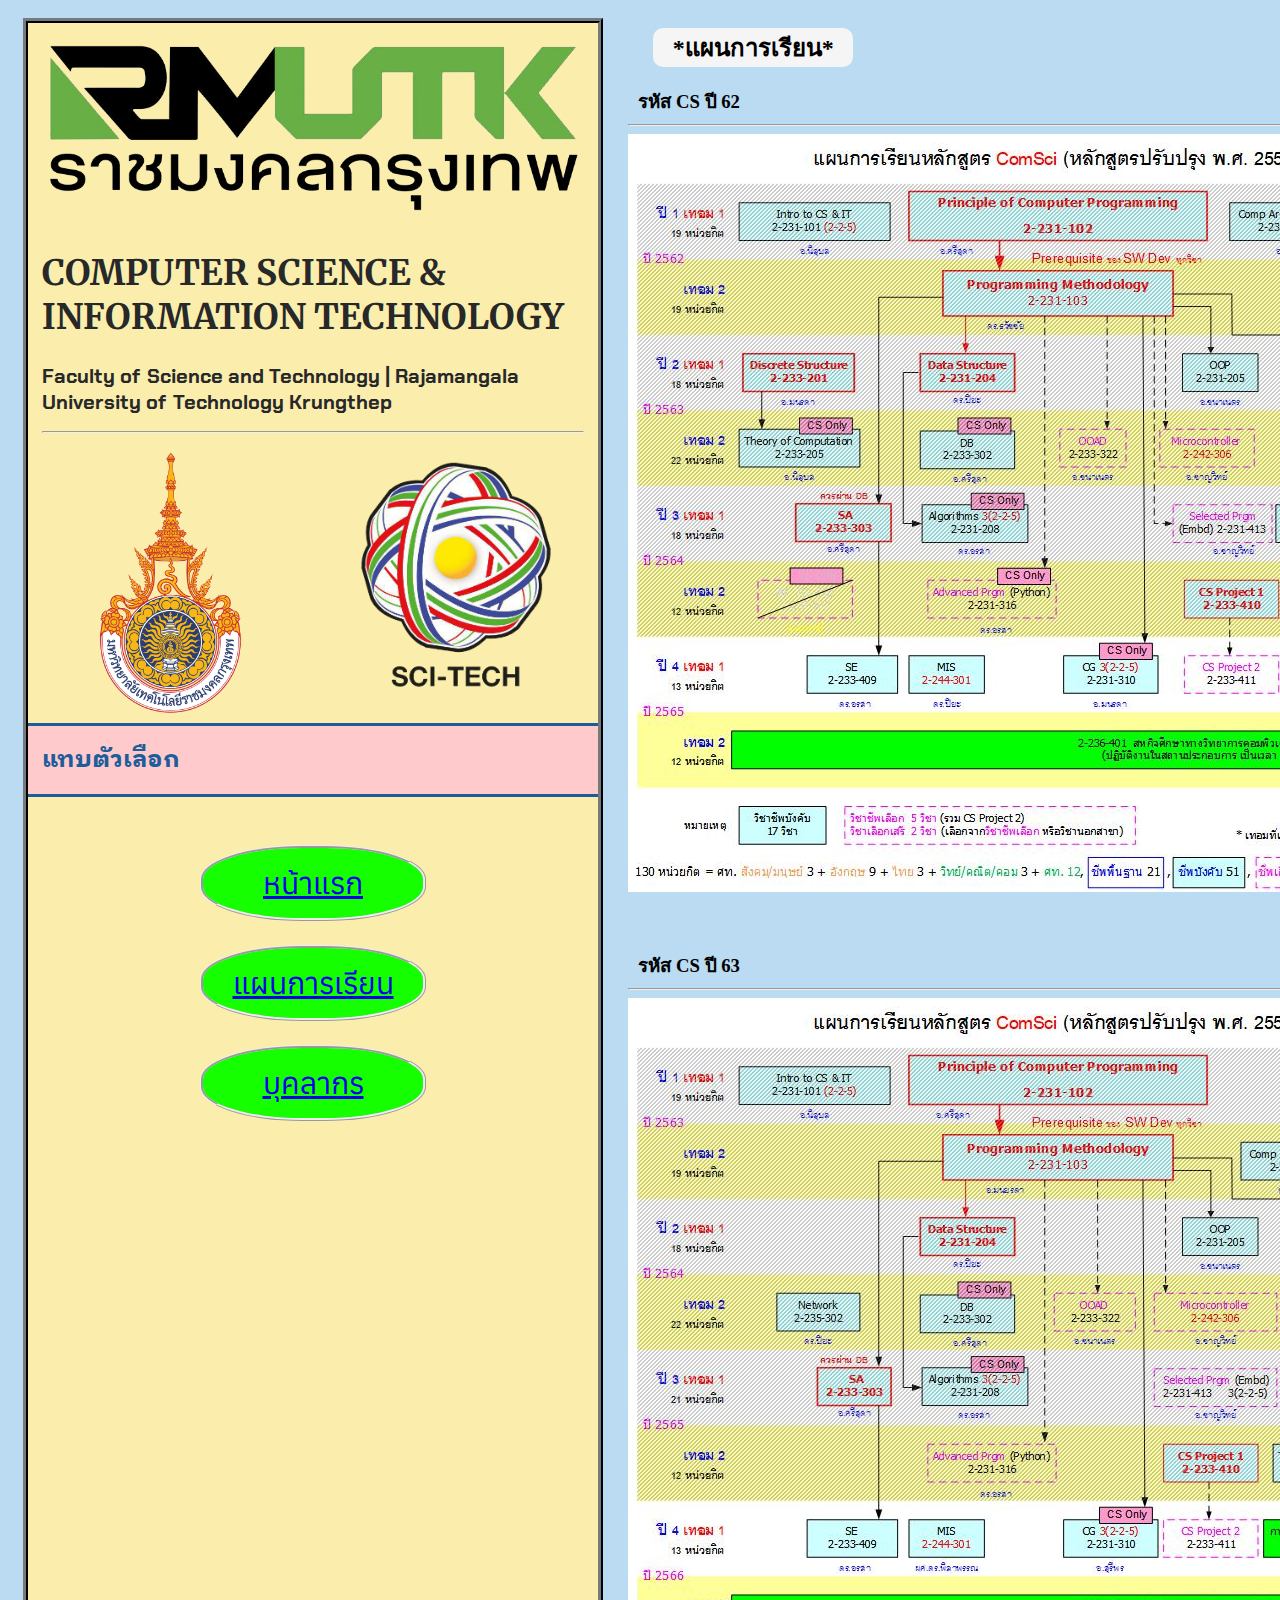
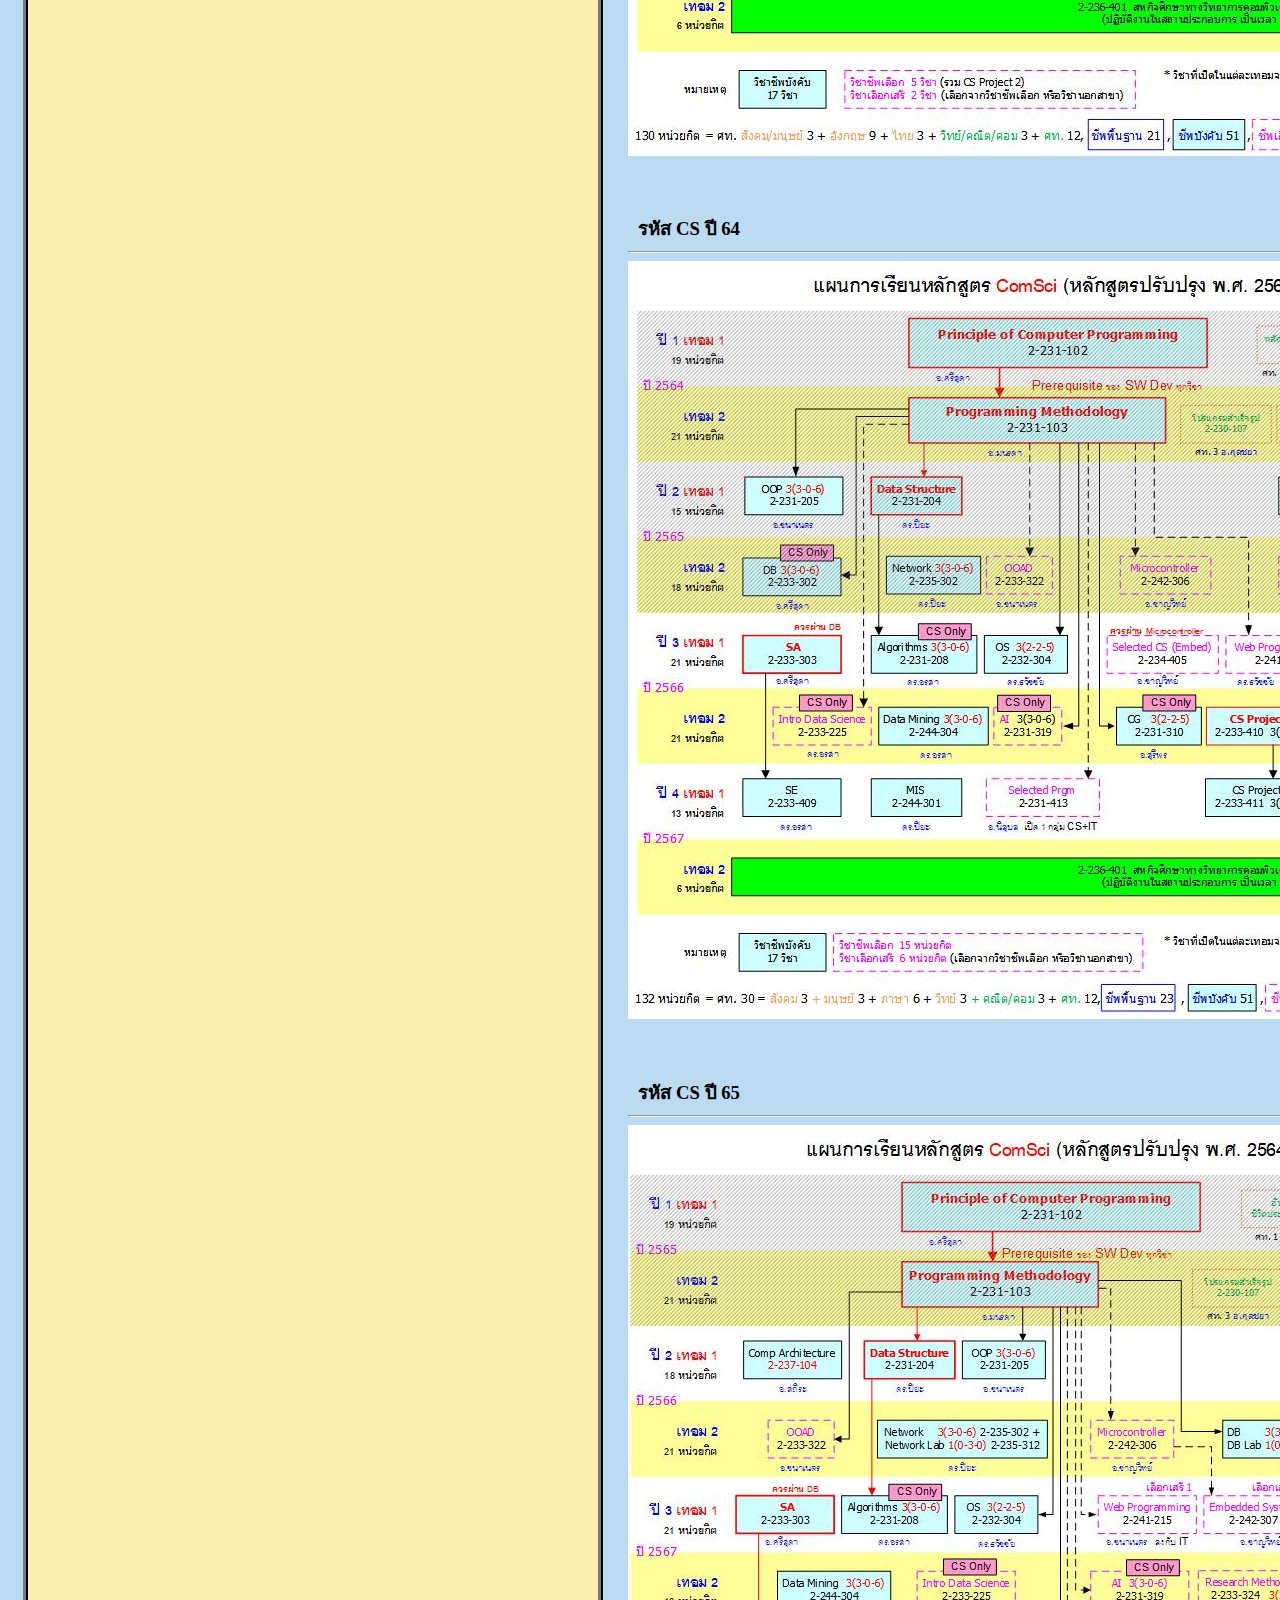
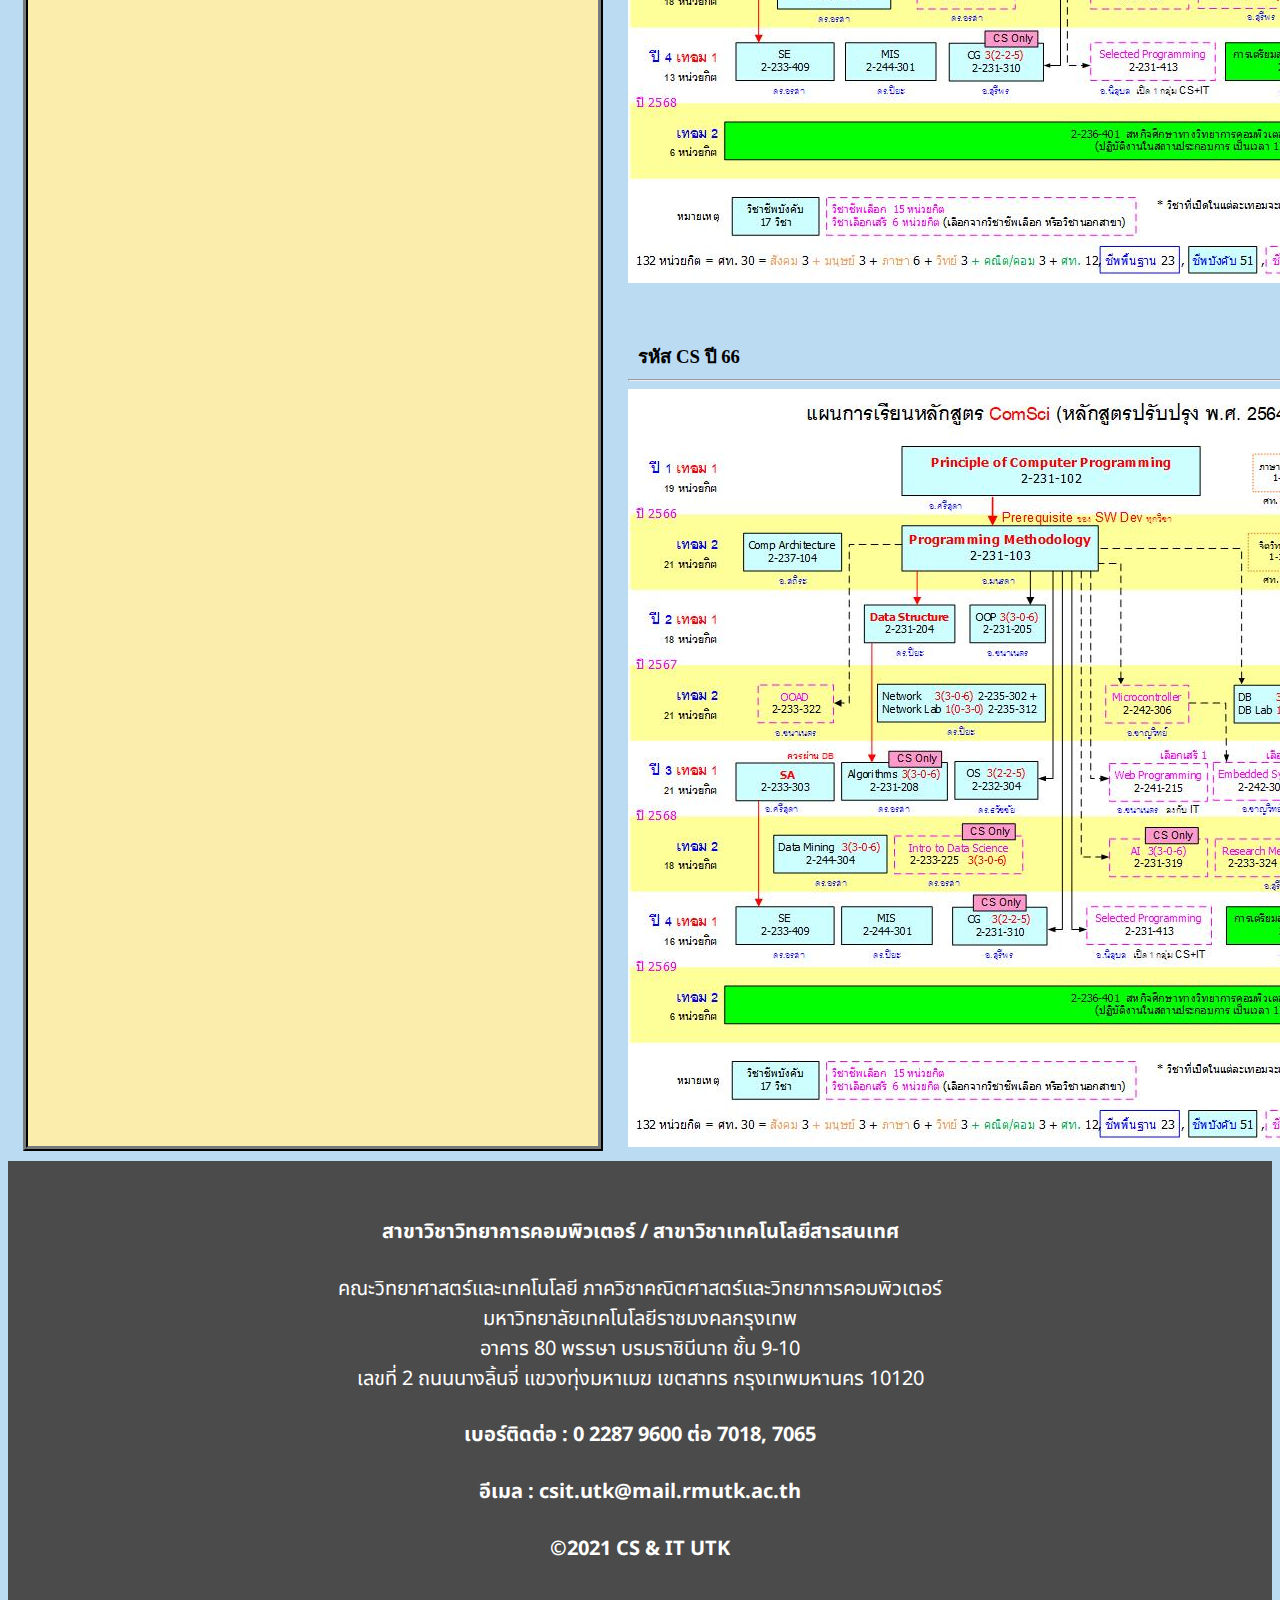
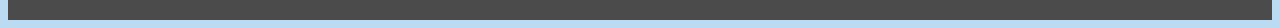
<file: study_plan/study_plan.html>
<!DOCTYPE html>
<html lang="en">

<head>

    <meta charset="UTF-8">
    <meta name="viewport" content="width=device-width, initial-scale=1.0">
    <link rel="stylesheet" href="/mian/mian.css">
    <link rel="stylesheet" href="study_plan.css">
    <title>Study Plan</title>
</head>

<style>
    body {
        background-color: #badbf1;
    }
</style>

<body>
    <div class="mian_class">
        <div class="mian">
            <div class="img_rmutk">
                <img src="/mian/img_main/rmutk.png" style="width: 530px;">
            </div>
            <diV class="CS">
                <h1 class="CS_IT" style="font-size: 35px;">COMPUTER SCIENCE & INFORMATION TECHNOLOGY</h1>
            </diV>
            <div class="fr">
                <P>
                <div>
                    <h2 class="FR_RU" style="font-size: 20PX;">Faculty of Science and Technology | Rajamangala University of Technology Krungthep</h2>
                </div>
                </P>
                <hr>
                </hr>
            </div>
            <div class="UTK_SCI">
                <div><img src="/mian/img_main/RMUTK-LOGO.png" style="max-width: 150px;"></img></div>
                <div><img src="/mian/img_main/SCI.png" style="max-width: 250px;"></img></div>
            </div>

            <div class="tap">
                <h2 style="margin: 14px;">แทบตัวเลือก</h2>
            </div>
            <br></br>
            <div class="toppic">
                <p><a class="toppic" href="/index.html">
                        <div class="menu">หน้าแรก</div>
                    </a>
                </p>
                <p><a class="toppic" href="study_plan.html">
                        <div class="menu">แผนการเรียน</div>
                    </a>
                </p>
                <p><a class="toppic" href="/personnel/personnel.html">
                        <div class="menu">บุคลากร</div>
                    </a>
                </p>
            </div>

            <br></br>
        </div>


        <div class="study_plan">
            <div class="SP">
                <h2>*แผนการเรียน*</h2>
            </div>
            <h3>รหัส CS ปี 62</h3>
            <hr>
            <div class="message">
                <div class="img_ms"><img src="img_sp/studyplan_id62_CS.jpg"></img></div>
            </div>
            </hr><br></br>
            <h3>รหัส CS ปี 63</h3>
            <hr>
            <div class="message">
                <div class="img_ms"><img src="img_sp/studyplan_id63_CS.jpg"></img></div>
            </div>
            </hr><br></br>
            <h3>รหัส CS ปี 64</h3>
            <hr>
            <div class="message">
                <div class="img_ms"><img src="img_sp/studyplan_id64_CS.jpg"></img></div>
            </div>
            </hr><br></br>
            <h3>รหัส CS ปี 65</h3>
            <hr>
            <div class="message">
                <div class="img_ms"><img src="img_sp/studyplan_id65_CS.jpg"></img></div>
            </div>
            </hr><br></br>
            <h3>รหัส CS ปี 66</h3>
            <hr>
            <div class="message">
                <div class="img_ms"><img src="img_sp/studyplan_id66_CS.jpg"></img></div>
            </div>
            </hr>
        </div>
    </div>

    <footer>
        <div class="details">
            <br>
            <div>
                <h4 class="A4">สาขาวิชาวิทยาการคอมพิวเตอร์ / สาขาวิชาเทคโนโลยีสารสนเทศ</h4>
            </div>
            <div>คณะวิทยาศาสตร์และเทคโนโลยี ภาควิชาคณิตศาสตร์และวิทยาการคอมพิวเตอร์</div>
            <div>มหาวิทยาลัยเทคโนโลยีราชมงคลกรุงเทพ</div>
            <div>อาคาร 80 พรรษา บรมราชินีนาถ ชั้น 9-10</div>
            <div>เลขที่ 2 ถนนนางลิ้นจี่ แขวงทุ่งมหาเมฆ เขตสาทร กรุงเทพมหานคร 10120</div>
            <div>
                <h4 class="A4">เบอร์ติดต่อ : 0 2287 9600 ต่อ 7018, 7065</h4>
            </div>
            <div>
                <h4 class="A4">อีเมล : csit.utk@mail.rmutk.ac.th</h4>
            </div>
            <div>
                <h4 class="A4">©2021 CS & IT UTK</h4>
            </div>
        </br>
        </div>
    </footer>
</body>

</html>
</file>
<file: mian/mian.css>
@import url('https://fonts.googleapis.com/css2?family=Chakra+Petch&display=swap');
@import url('https://fonts.googleapis.com/css2?family=Merriweather:wght@900&display=swap');
@import url('https://fonts.googleapis.com/css2?family=Noto+Sans+Thai:wght@100;200;300;400;500;600;700;800;900&display=swap');
@import url('https://fonts.googleapis.com/css2?family=IBM+Plex+Sans+Thai+Looped:wght@500&display=swap');
@import url('https://fonts.googleapis.com/css2?family=Anuphan&display=swap');

.CS_IT{
    font-family: 'Merriweather', serif;
}
.FR_RU{
    font-family: 'Chakra Petch', sans-serif;
}
.mian_class{
    display: flex;
}   
.mian{
    margin-top: 10px;
    margin-left: 15px;
    margin-bottom: 0;
    background-color: #FBEEAC;
    width: 590px;
    border: 5px ridge #272829;
}
.img_rmutk{
    margin-top: 5px;
    width: 570px;
    display: flex;
    justify-content: center;
    align-items: center;
    height: 200px;
}
.CS{
    color: #272829;
    margin: 14px;
}
.fr{
    color: #272829;
    margin: 14px;
}
.UTK_SCI{
    display: grid;
    grid-template-columns: 1fr 1fr;
    align-items: center;
    justify-content: center;
    text-align: center;
}
.tap{
    font-family: 'IBM Plex Sans Thai Looped', sans-serif;
    margin-top: 5px;
    background-color: #FFCACC;
    text-align: left;
    color: #1D5D9B;
    border-top: solid;
    border-bottom: solid;
}
.toppic{
    font-family: 'Anuphan', sans-serif;
    display: flex;
    flex-direction: column;
    align-items: center;
}
.menu{
    font-size: 30px;
    width: 220px;
    height: 70px;  
    background-color: #16FF00;
    border: ridge;
    border-radius: 45%;
    line-height: 70px;
    margin: -20px;
}
footer{
    display: block;
    clear: both;
    background: #4B4B4B;
    color: #FFFFFF;

    font-size: 20px;
    text-align: center;
    margin-top: 10px;
}
.details{
    font-family: 'Noto Sans Thai', sans-serif;
}
</file>
<file: home_page.css>
.home_page{
    display: block;
    padding: 0 2% 0 2%;
}
.news{
    text-align: center;
    margin-left: 25px;
    background-color: whitesmoke;
    width: 200px;
    border-radius: 10px;
}
.text00{
    color: #2B2730;
    margin-left: 60px;
}
.message{
    height: auto;
    display: flex;
    flex-direction: column;
    align-items: center;
}
.img_ms{
    max-width: 100%;
    height: auto;
    display: flex;
    justify-content: center;
    align-items: center;
}
</file>
<file: personnel/personnel.css>
@import url('https://fonts.googleapis.com/css2?family=Noto+Sans+Thai+Looped:wght@300;400&display=swap');
@import url('https://fonts.googleapis.com/css2?family=Noto+Sans+Thai+Looped:wght@900&display=swap');

h4{
    color: #B8621B;
    font-size: 19px;
}
.personnel{
    display: block;
    padding: 0 2% 0 2%;
}
.ps{
    text-align: center;
    margin-left: 25px;
    background-color: whitesmoke;
    width: 200px;
    border-radius: 10px;
}
.img_ps{
    text-align: center;
    width: 150px;
    margin: 5px 15px;
}
.teacher{
    text-align: center;
    font-size: 23px;
}
.master{
    font-family: 'Noto Sans Thai Looped', sans-serif;
    color: #E04D01;
    margin: 2px;
    font-weight: bold;
}
.detail{
    font-family: 'Noto Sans Thai Looped', sans-serif;
    font-size: 1rem;
    text-align: left
}
.tap1{
    color: #B8621B;
    border-bottom: dashed 0.2em #0d6e00;
    font-weight: bold;
    font-style: italic;
    font-size: 1rem;
}
.A4{
    color: white;
}
</file>
<file: study_plan/study_plan.css>
.study_plan{
    display: block;
    padding: 0 2% 0 2%;
}
.SP{
    text-align: center;
    margin-left: 25px;
    background-color: whitesmoke;
    width: 200px;
    border-radius: 10px;
}
h3{

    margin-left: 10px;
    margin-bottom: 0;
}
</file>
